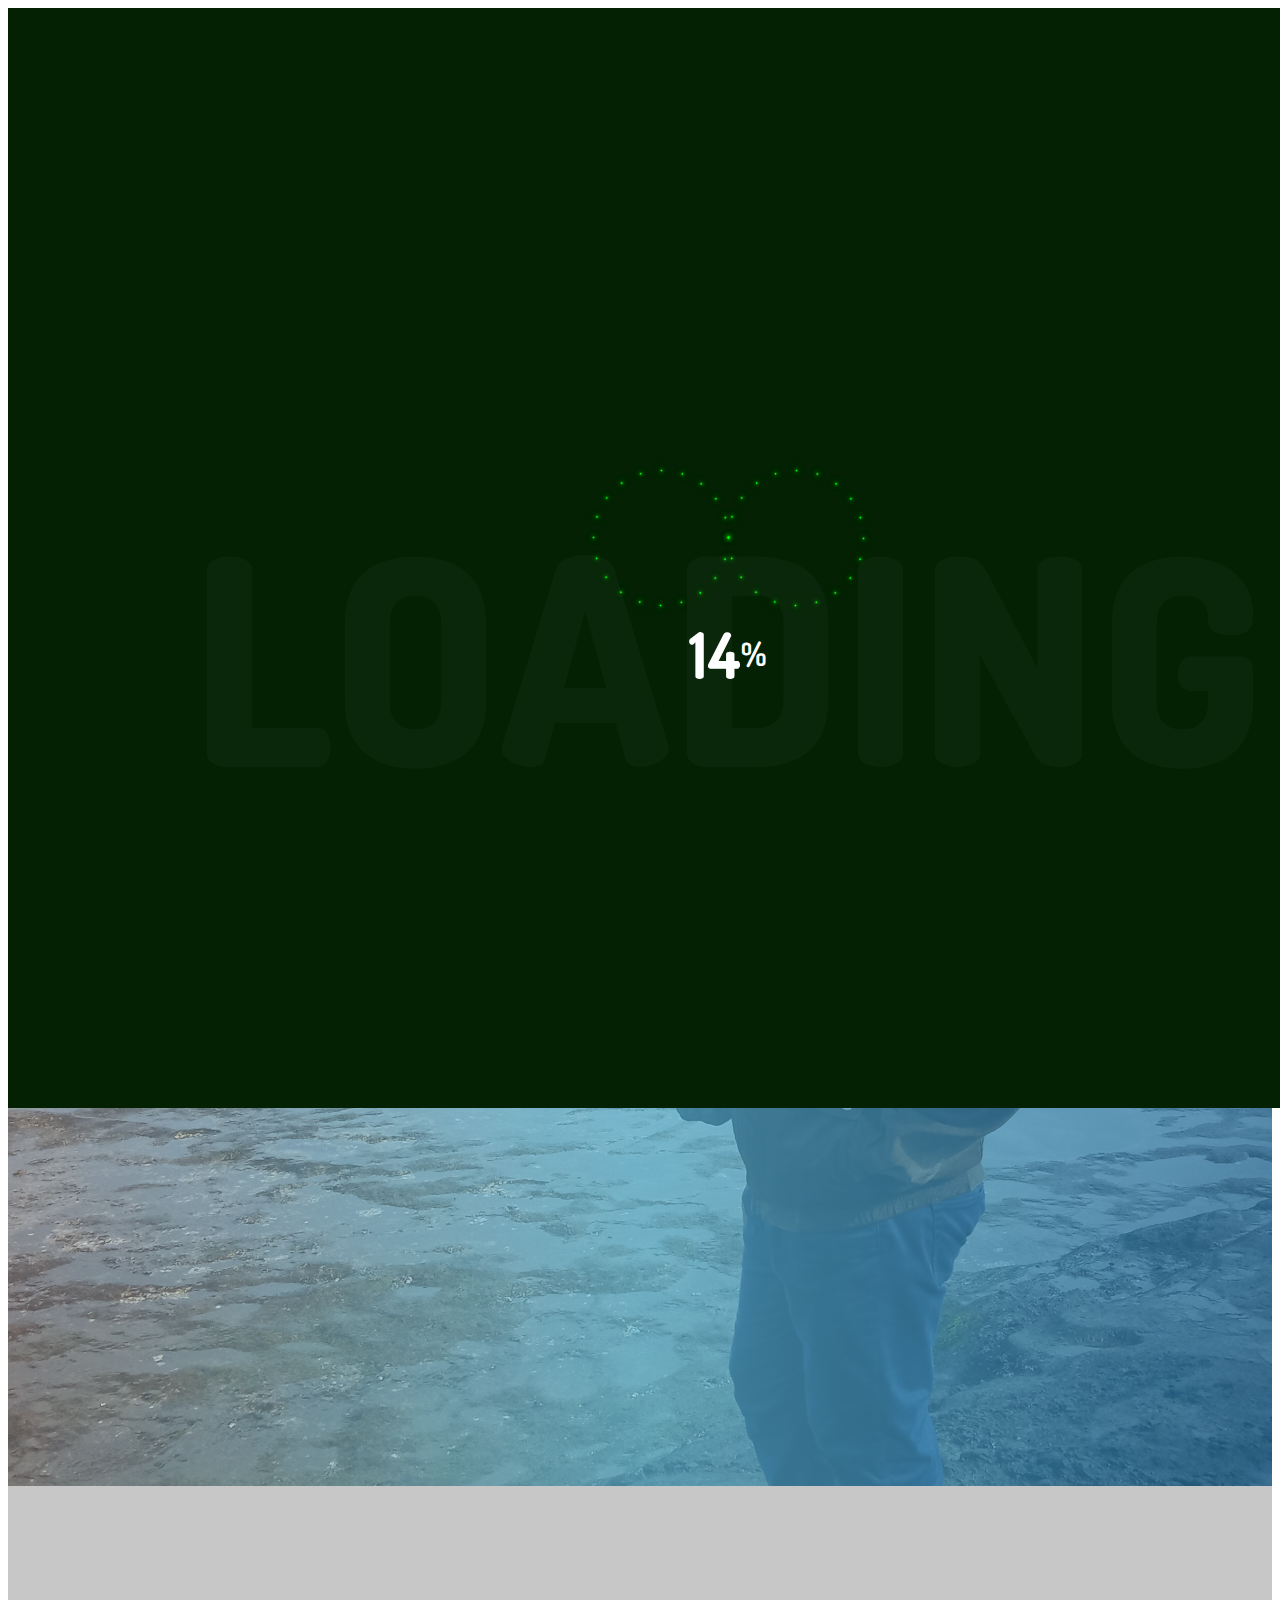
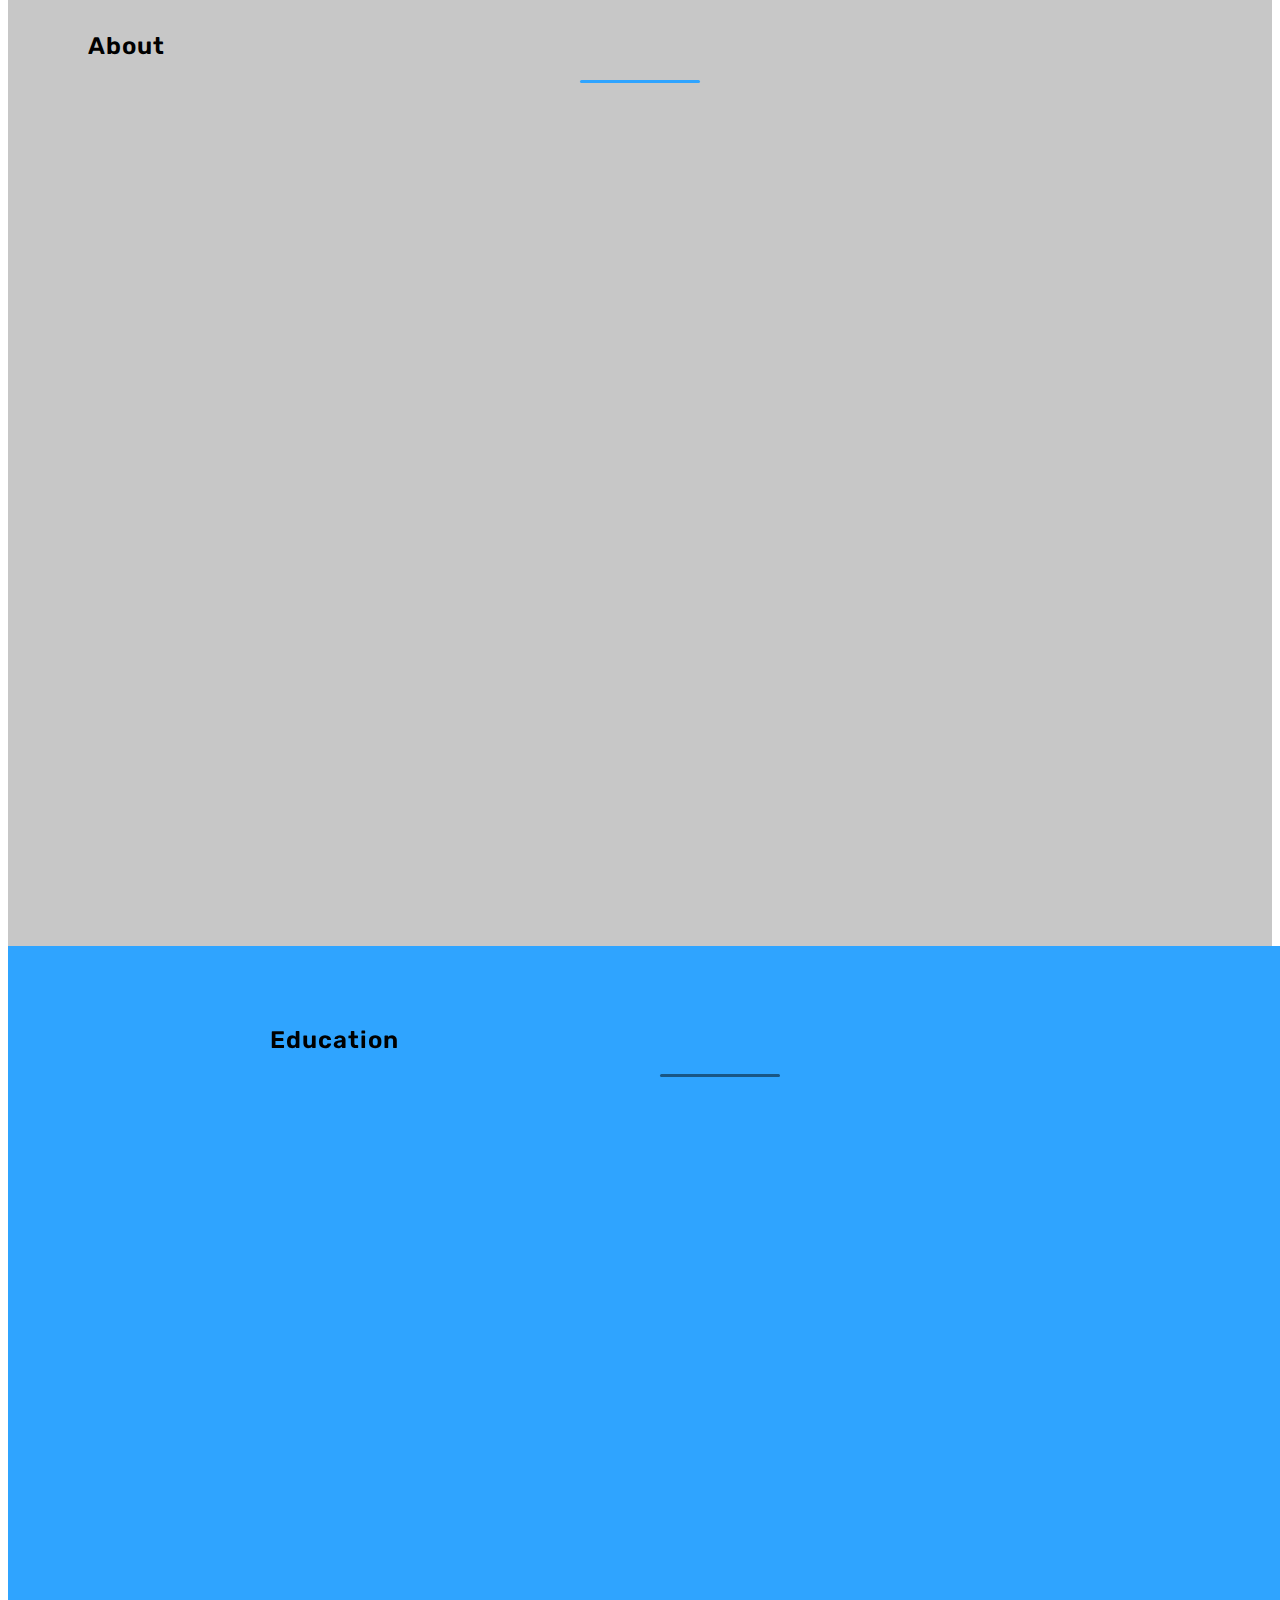
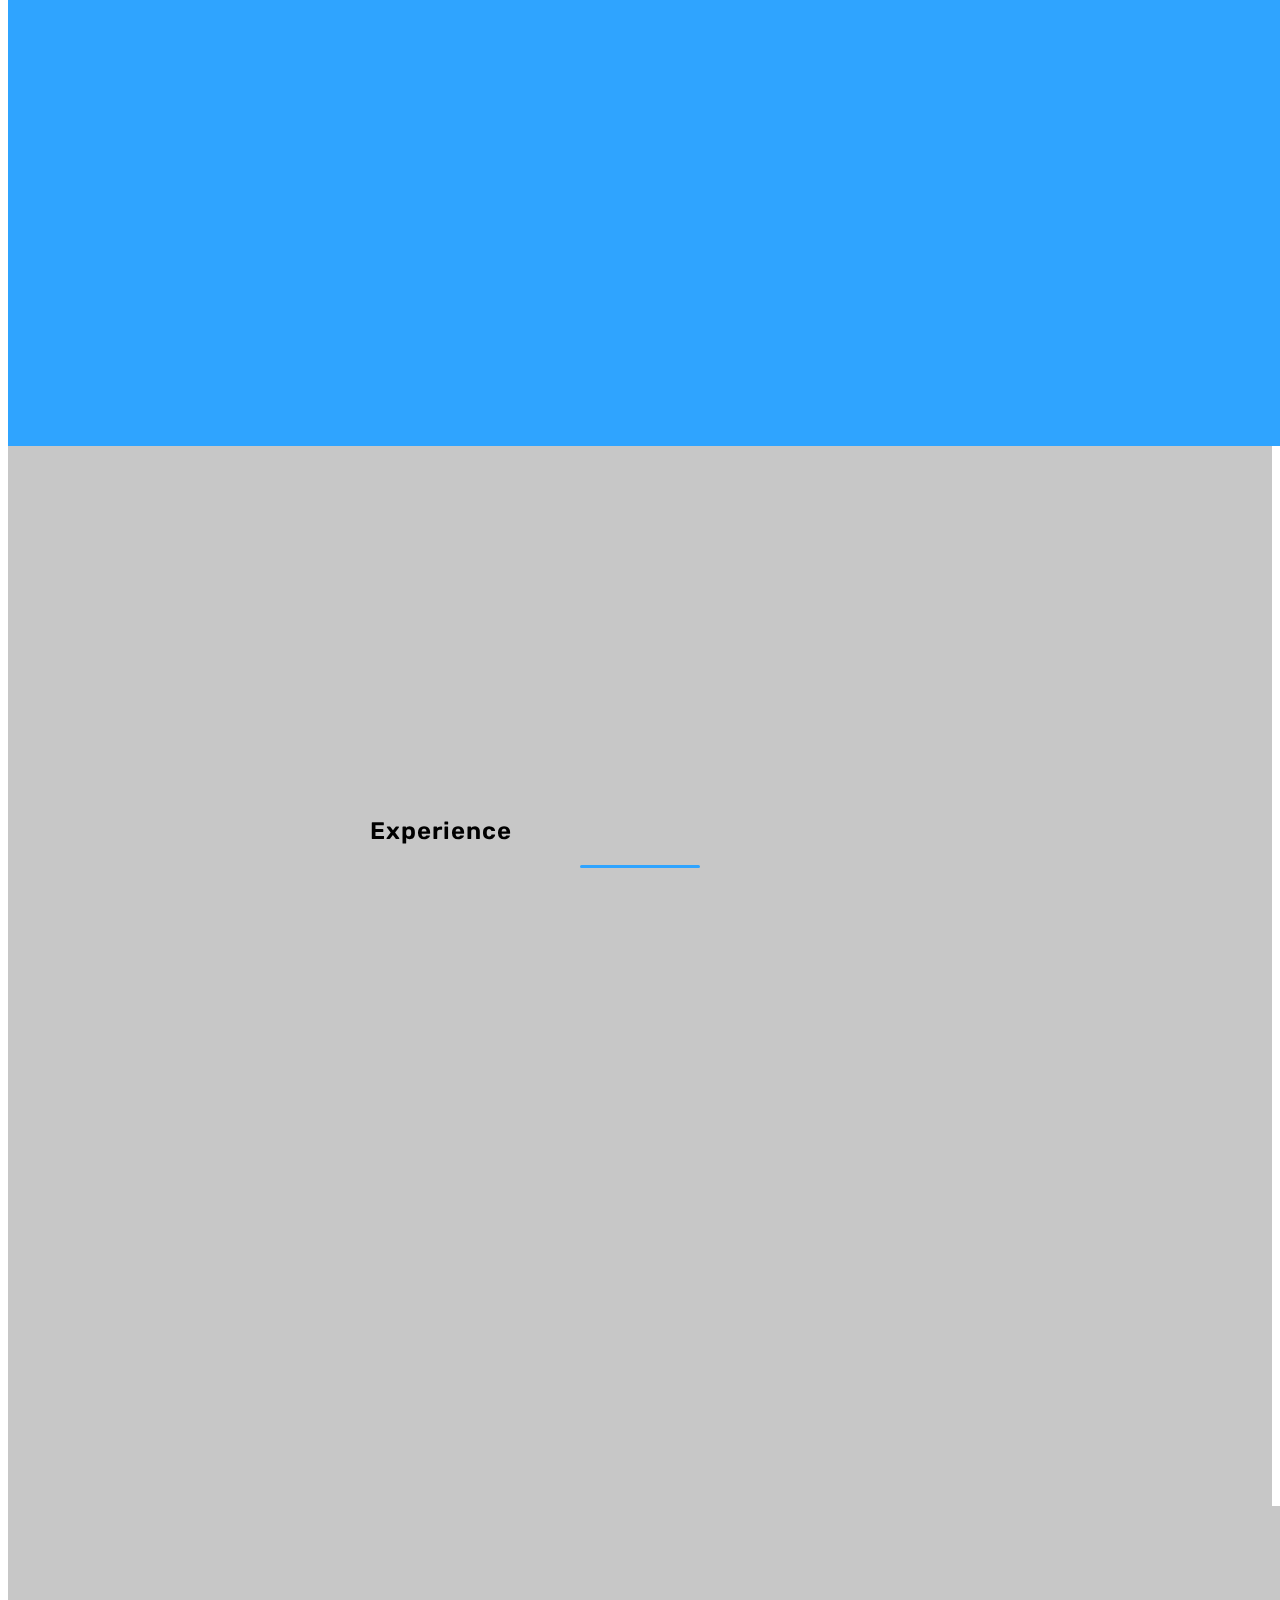
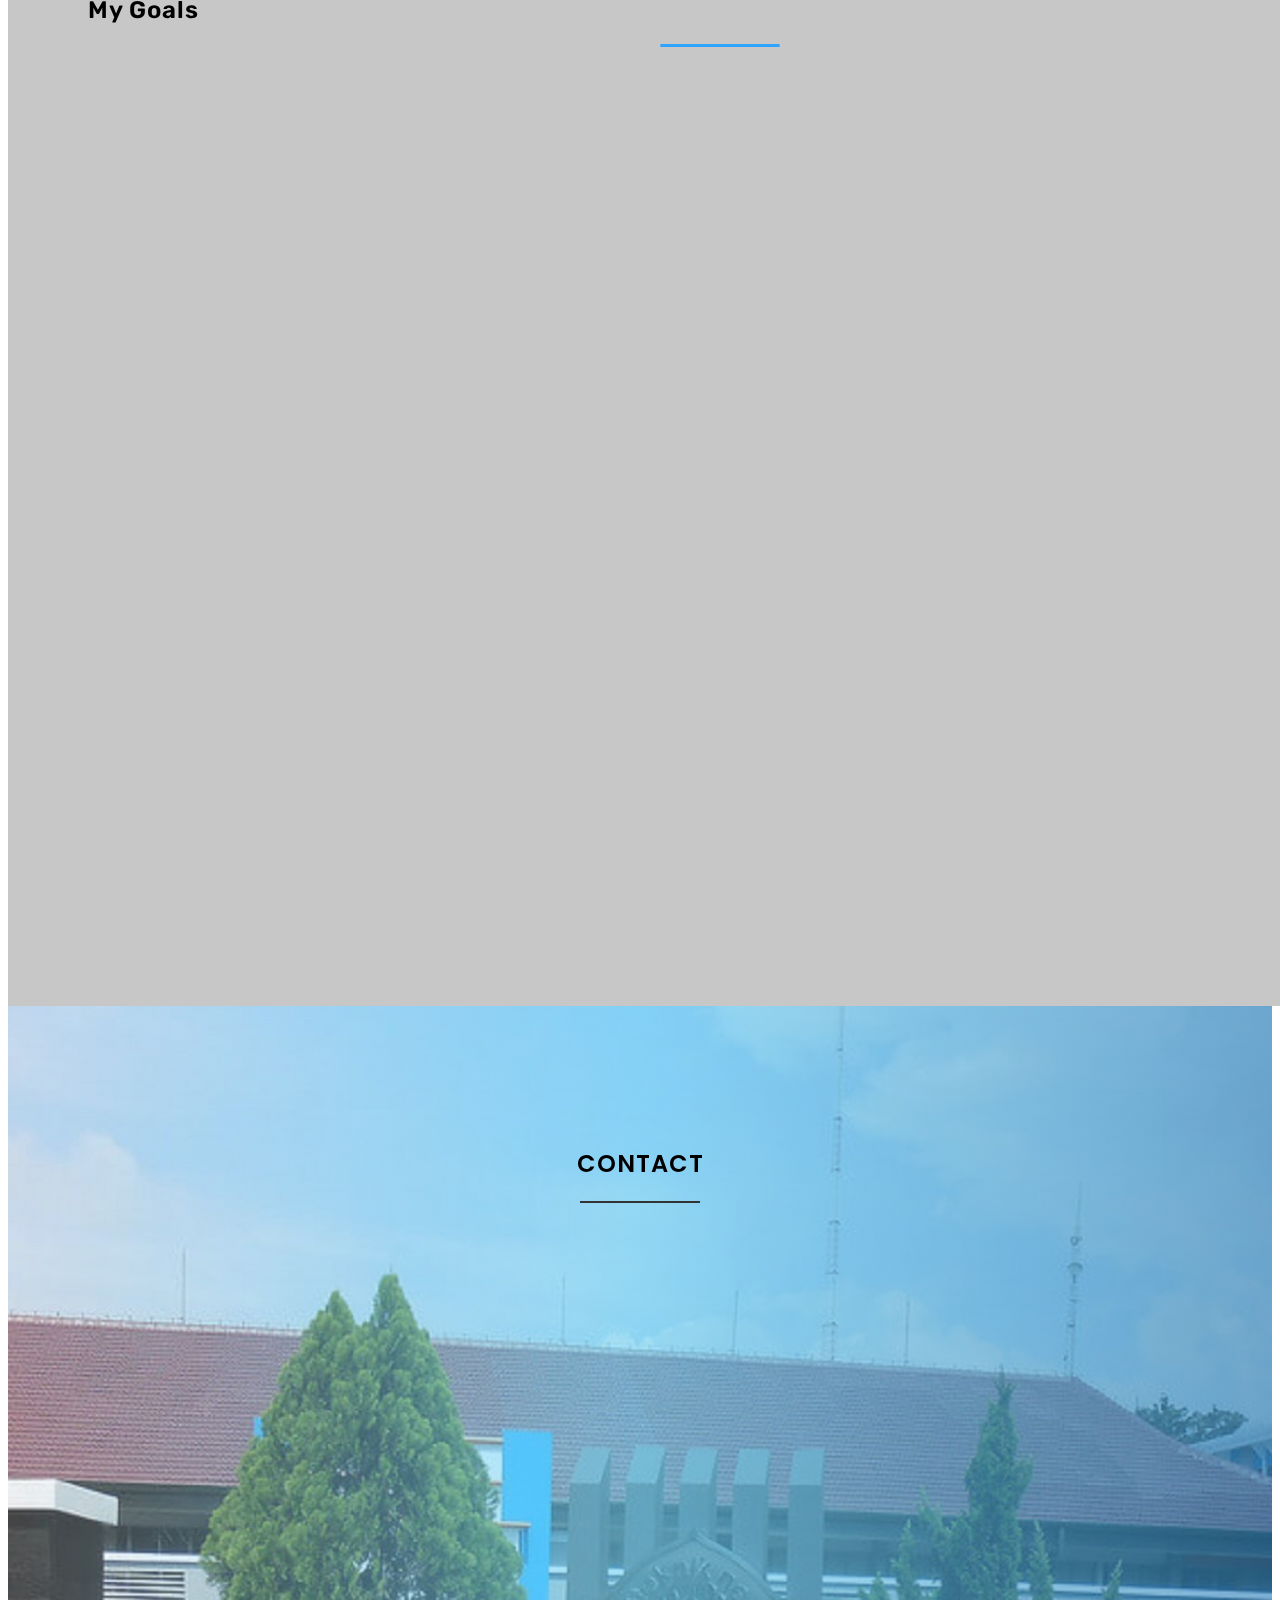
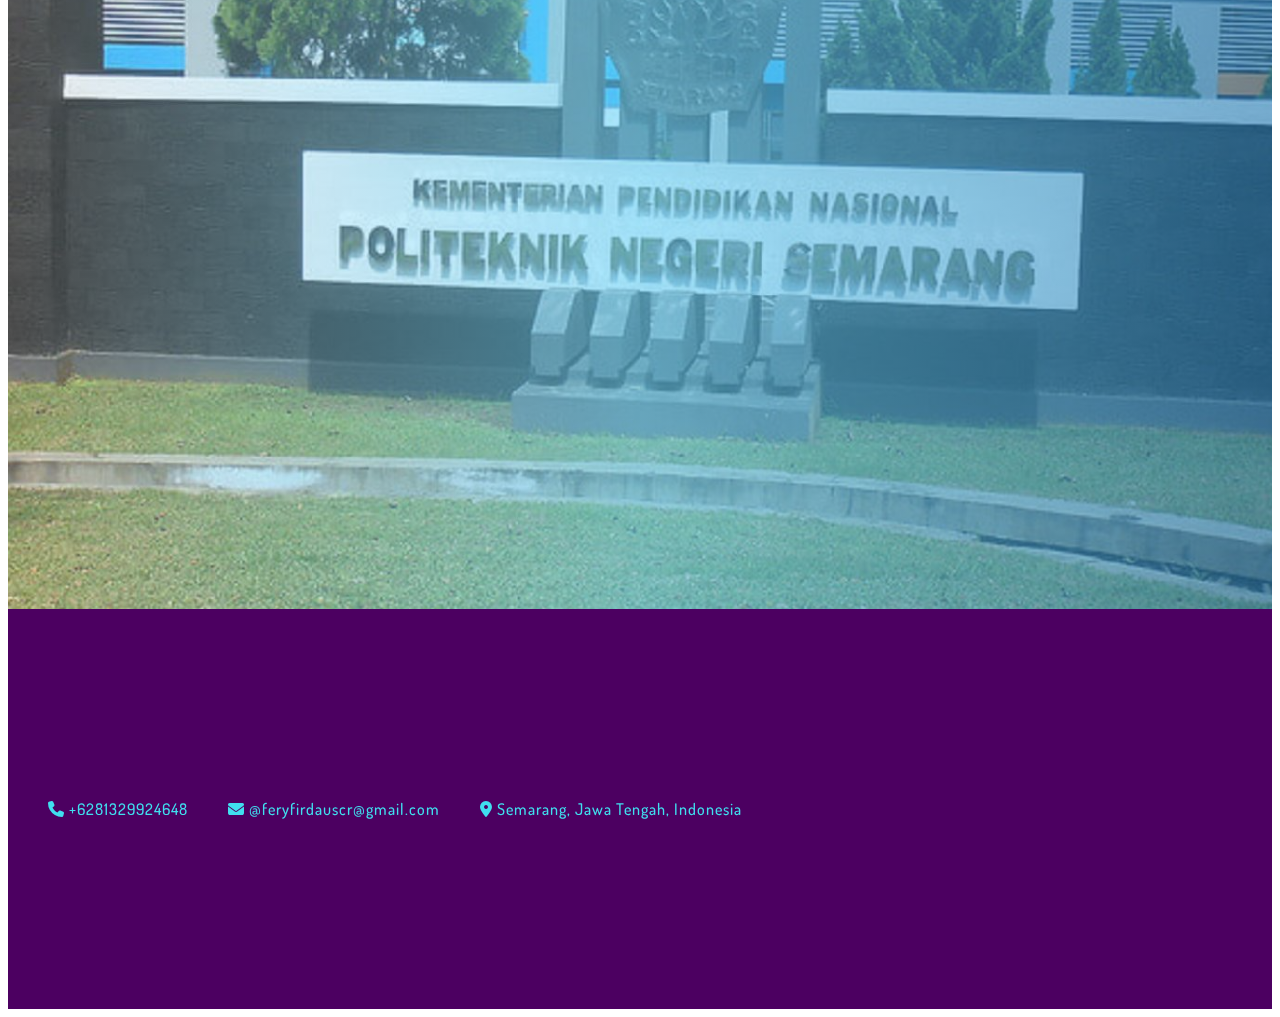
<file: index.html>
<!doctype html>
<html lang="en">

<head>
  <!-- Required meta tags -->
  <meta charset="utf-8">
  <meta name="viewport" content="width=device-width, initial-scale=1">

  <!-- Bootstrap CSS -->
  <link href="https://cdn.jsdelivr.net/npm/bootstrap@5.1.3/dist/css/bootstrap.min.css" rel="stylesheet"
    integrity="sha384-1BmE4kWBq78iYhFldvKuhfTAU6auU8tT94WrHftjDbrCEXSU1oBoqyl2QvZ6jIW3" crossorigin="anonymous">

  <link rel="stylesheet" href="style.css">
  <!-- Icons -->
  <link rel="stylesheet" href="https://cdnjs.cloudflare.com/ajax/libs/font-awesome/6.1.1/css/all.min.css">


  <link rel="icon" type="image/x-icon" href="img/favicon_fix.ico">
  <title>Fery Firdaus</title>
</head>

<body id="utama">
  <!-- Preloader -->
  <!-- <div class="preloader">
    <div class="counter">0</div>
  </div> -->
  <section id="preload">
    <div class="container">
      <div class="box-circle">
        <div class="circle">
          <span style="--i:0;"></span>
          <span style="--i:1;"></span>
          <span style="--i:2;"></span>
          <span style="--i:3;"></span>
          <span style="--i:4;"></span>
          <span style="--i:5;"></span>
          <span style="--i:6;"></span>
          <span style="--i:7;"></span>
          <span style="--i:8;"></span>
          <span style="--i:9;"></span>
          <span style="--i:10;"></span>
          <span style="--i:11;"></span>
          <span style="--i:12;"></span>
          <span style="--i:13;"></span>
          <span style="--i:14;"></span>
          <span style="--i:15;"></span>
          <span style="--i:16;"></span>
          <span style="--i:17;"></span>
          <span style="--i:18;"></span>
          <span style="--i:19;"></span>
          <span style="--i:20;"></span>
        </div>
        <div class="circle">
          <span style="--i:0;"></span>
          <span style="--i:1;"></span>
          <span style="--i:2;"></span>
          <span style="--i:3;"></span>
          <span style="--i:4;"></span>
          <span style="--i:5;"></span>
          <span style="--i:6;"></span>
          <span style="--i:7;"></span>
          <span style="--i:8;"></span>
          <span style="--i:9;"></span>
          <span style="--i:10;"></span>
          <span style="--i:11;"></span>
          <span style="--i:12;"></span>
          <span style="--i:13;"></span>
          <span style="--i:14;"></span>
          <span style="--i:15;"></span>
          <span style="--i:16;"></span>
          <span style="--i:17;"></span>
          <span style="--i:18;"></span>
          <span style="--i:19;"></span>
          <span style="--i:20;"></span>
        </div>
      </div>
      <div class="counter">0</div>
    </div>
  </section>
  <!-- Preloader End -->


  <!-- Mouse Trail -->
  <canvas id="canva"></canvas>
  <!-- End Mouse Trail -->


  <!-- Navbar -->
  <nav class="navbar navbar-light fixed-top" style="background: #0E185F;">
    <div class="container">
      <a class="navbar-brand" href="#">Fery Firdaus</a>
      <button class="navbar-toggler" type="button" data-bs-toggle="offcanvas" data-bs-target="#offcanvasNavbar"
        aria-controls="offcanvasNavbar">
        <span class="navbar-toggler-icon"></span>
      </button>
      <div class="offcanvas offcanvas-end" tabindex="-1" id="offcanvasNavbar" aria-labelledby="offcanvasNavbarLabel">
        <div class="offcanvas-header">
          <h5 class="offcanvas-title" id="offcanvasNavbarLabel">Fery Firdaus</h5>
          <button type="button" class="btn-close text-reset" data-bs-dismiss="offcanvas" aria-label="Close"></button>
        </div>
        <div class="offcanvas-body">
          <ul class="navbar-nav justify-content-end flex-grow-1 pe-3">
            <li class="nav-item">
              <a class="nav-link active" aria-current="page" href="#home">Home</a>
            </li>
            <li class="nav-item">
              <a class="nav-link" href="#about">About</a>
            </li>
            <li class="nav-item">
              <a class="nav-link" href="#education">Education</a>
            </li>
            <li class="nav-item">
              <a class="nav-link" href="#experience">Experience</a>
            </li>
            <li class="nav-item">
              <a class="nav-link" href="#mygoals">My Goals</a>
            </li>
            <li class="nav-item">
              <a class="nav-link" href="#contact">Contact</a>
            </li>
          </ul>
        </div>
      </div>
    </div>
  </nav>
  <!-- End Navbar -->



  <!-- Hero Section -->
  <section id="home" class="overlay">
    <div class="container">
      <div class="row" id="row1">
        <div class="col-12 ket-hero" id="ket-hero" data-aos="fade-up" data-aos-duration="1100" data-aos-offset="75">
          <h1>Hi,<span class="typed-text"></span><span class="cursor">&nbsp;</span></h1>
          <!-- <span>Fery</span> Firdaus -->
          <!-- <h4>I'm student from State Polythecnic of Semarang</h4> -->
          <a href="#about" class="btn btn-primary">Get Started</a>
        </div>
      </div>
    </div>
  </section>
  <!-- End Hero Section -->



  <!-- About Section -->
  <section id="about" class="about text-center">
    <div class="container2">
      <div class="row" id="row-about-1">
        <div class="col-md-8 mb-5 mx-auto ket-about">
          <h2>About</h2>
          <div class="divider"></div>
        </div>
      </div>
      <div class="row" id="row-about-2">
        <div class="col-lg-5 col-md-12" id="luarbox-img-about">
          <div class="imgBx-about">
            <img src="img/satu.jpg" alt="profilabout" class="img-fluid">
          </div>
        </div>
        <div class="col-lg-7 col-md-12" id="luarbox-ket-about">
          <div class="ketBx-about">
            <h3>Fery Firdaus</h3>
            <p>My name is Fery Firdaus. I am a student from Semarang State Polytechnic, 3-years Diploma in
              Electro Tech, Majoring Telecommunication Tech. I have specialized my skills at networking
              and data telecommunication. I have a lot of basic knowledge about networks and
              telecommunication.</p>
          </div>
          <div class="skills" id="skills">
            <div class="bot" id="bot1">
              <h4>Networking</h4>
              <div class="percent">
                <div style="width: 95%;" class="networking"><span></span></div>
              </div>
            </div>
            <div class="bot" id="bot2">
              <h4>IoT</h4>
              <div class="percent">
                <div style="width: 70%;" class="IoT"><span></span></div>
              </div>
            </div>
            <div class="bot" id="bot3">
              <h4>Programming</h4>
              <div class="percent">
                <div style="width: 80%;" class="programming"><span></span></div>
              </div>
            </div>
          </div>
        </div>
      </div>
      <div class="row" id="row-about-3">
        <div class="col-lg-2 col-md-6 col-sm-6 luarbox-ikon-about1" id="luarbox-ikon-about">
          <div class="boxikon-about">
            <span></span>
            <span></span>
            <span></span>
            <span></span>
            <a href="https://web.facebook.com/ZuiCrimson" class="ikon-about"><i class="fa-brands fa-facebook-f"></i></a>
          </div>
        </div>
        <div class="col-lg-2 col-md-6 col-sm-6 luarbox-ikon-about2" id="luarbox-ikon-about">
          <div class="boxikon-about">
            <span></span>
            <span></span>
            <span></span>
            <span></span>
            <a href="https://www.instagram.com/feryfirdaus_zr/" class="ikon-about"><i
                class="fa-brands fa-instagram"></i></a>
          </div>
        </div>
        <div class="col-lg-2 col-md-6 col-sm-6 luarbox-ikon-about3" id="luarbox-ikon-about">
          <div class="boxikon-about">
            <span></span>
            <span></span>
            <span></span>
            <span></span>
            <a href="https://www.youtube.com/channel/UCHftatTPjsM22SL9Ily_80w" class="ikon-about"><i
                class="fa-brands fa-youtube"></i></a>
          </div>
        </div>
        <div class="col-lg-2 col-md-6 col-sm-6 luarbox-ikon-about4" id="luarbox-ikon-about">
          <div class="boxikon-about">
            <span></span>
            <span></span>
            <span></span>
            <span></span>
            <a href="https://twitter.com/feryfirdaus1811" class="ikon-about"><i class="fa-brands fa-twitter"></i></a>
          </div>
        </div>
        <div class="col-lg-2 col-md-6 col-sm-6 luarbox-ikon-about5" id="luarbox-ikon-about">
          <div class="boxikon-about">
            <span></span>
            <span></span>
            <span></span>
            <span></span>
            <a href="https://github.com/ZuiCrimson/" class="ikon-about"><i class="fa-brands fa-github"></i></a>
          </div>
        </div>
        <div class="col-lg-2 col-md-6 col-sm-6 luarbox-ikon-about6" id="luarbox-ikon-about">
          <div class="boxikon-about">
            <span></span>
            <span></span>
            <span></span>
            <span></span>
            <a href="http://fery.tk-2b.com/job2/" class="ikon-about"><i class="fa-solid fa-angles-right"></i></a>
          </div>
        </div>
      </div>
    </div>
  </section>

  <!-- End About Section -->



  <!-- Education Section -->
  <section id="education" class="education">
    <div class="container">
      <div class="row text-center">
        <div class="col-md-8  mx-auto ket-edu">
          <h2>Education</h2>
          <div class="divider"></div>
        </div>
      </div>
      <div class="row" id="row-edu-2">
        <div class="col-lg-4 col-md-6 col-sm-12 cardBx" id="cardBx1">
          <div class="face face1">
            <div class="content">
              <i class="fa-solid fa-user-graduate"></i>
              <h3>SMP Eka Sakti</h3>
            </div>
          </div>
          <div class="face face2">
            <div class="content">
              <p>I started attending Junior High School in 2013 and graduated in 2017</p>
            </div>
          </div>
        </div>
        <div class="col-lg-4 col-md-6 col-sm-12 cardBx" id="cardBx2">
          <div class="face face1">
            <div class="content">
              <i class="fa-solid fa-user-graduate"></i>
              <h3>SMK Hidayah</h3>
            </div>
          </div>
          <div class="face face2">
            <div class="content">
              <p>I started attending Vocation High School in 2017 and graduated in 2020</p>
            </div>
          </div>
        </div>
        <div class="col-lg-4 col-md-6 col-sm-12 cardBx" id="cardBx3">
          <div class="face face1">
            <div class="content">
              <i class="fa-solid fa-school"></i>
              <h3>Politeknik Negeri Semarang</h3>
            </div>
          </div>
          <div class="face face2">
            <div class="content">
              <p>I started college in 2020 until now </p>
            </div>
          </div>
        </div>
      </div>
    </div>
    </div>
  </section>
  <!-- End Education Section -->



  <!-- Experience Section Start -->
  <section id="experience" class="experience">
    <div class="container">
      <div class="row text-center mb-3">
        <div class="col-md-8  mx-auto ket-exp">
          <h2>Experience</h2>
          <div class="divider"></div>
        </div>
      </div>
      <div class="row d-flex justify-content-evenly" id="row-exp-2">
        <div class="col-lg-4 col-sm-12 mb-5 luar-box-exp1" id="luar-box-exp">
          <div class="gmb-exp">
            <img src="img/bpsdmd.jpg" alt="">
          </div>
          <div class="info-exp">
            <div>
              <h4>BPSDMD PROV JATENG</h4>
              <h5>JUL - NOV 2018</h5>
              <p>Maintenance of Computers and Internet Computer Laboratories</p>
            </div>
          </div>
        </div>
        <div class="col-lg-4 col-sm-12 luar-box-exp2" id="luar-box-exp">
          <div class="gmb-exp">
            <img src="img/bpsdmd.jpg" alt="">
          </div>
          <div class="info-exp">
            <div>
              <h4>BPSDMD PROV JATENG</h4>
              <h5>JUN - AUG 2019</h5>
              <p>Hardware, Software and Network Trouble Computer Laboratories</p>
            </div>
          </div>
        </div>
      </div>
    </div>
  </section>
  <!-- Experience Section End -->




  <!-- My Goals Start -->
  <section id="mygoals" class="mygoals">
    <div class="container">
      <div class="row text-center mb-3">
        <div class="col-md-8  mx-auto ket-goals">
          <h2>My Goals</h2>
          <div class="divider"></div>
        </div>
      </div>
      <div class="row goals">
        <div class="col-md-lg-4 goals-2" id="goals-2">
          <div class="front">
            <img src="img/tujuh.jpg" alt="goals1">
          </div>
          <div class="back">
            <div class="back-content">
              <div class="pname">
                First Goal
              </div>
              <div class="desc">
                My first goal is to become a programmer who can create innovative products for everyone
              </div>
            </div>
          </div>
        </div>
        <div class="col-md-lg-4 goals-3" id="goals-3">
          <div class="front">
            <img src="img/delapan.jpg" alt="goals1">
          </div>
          <div class="back">
            <div class="back-content">
              <div class="pname">
                Second Goal
              </div>
              <div class="desc">
                My second goal is to become a network engineer who can help everyone to communicate
              </div>
            </div>
          </div>
        </div>
        <div class="col-md-lg-4 goals-4" id="goals-4">
          <div class="front">
            <img src="img/sembilan.jpg" alt="goals1">
          </div>
          <div class="back">
            <div class="back-content">
              <div class="pname">
                Third Goal
              </div>
              <div class="desc">
                My third goal is an IoT Maker that can benefit everyone
              </div>
            </div>
          </div>
        </div>
      </div>
    </div>
  </section>
  <!-- My Goals End -->




  <!-- Contact Section Start -->
  <section id="contact" class="container-fluid contact">
    <div class="row text-center mb-3">
      <div class="col-md-lg-6  mx-auto ket-contact">
        <h2>Contact</h2>
        <div class="divider"></div>
      </div>
    </div>
    <div class="row align-items-center" id="kontak">
      <div class="col-lg-md-6 mx-auto">
        <form action="">
          <div class="inputBox">
            <input type="text" required>
            <h2>Full Name</h2>
          </div>
          <div class="inputBox">
            <input type="email" required>
            <h2>Email</h2>
          </div>
          <div class="inputBox">
            <input type="Number" required>
            <h2>Phone</h2>
          </div>
          <div class="inputBox">
            <textarea name="" id="" cols="30" rows="10" required></textarea>
            <h2>Message</h2>
          </div>
          <div class="inputBox">
            <input type="submit">
          </div>
        </form>
      </div>
    </div>
  </section>
  <!-- Contact Section End -->



  <!-- Footer Section Start -->
  <section id="footer" class=" footer">
    <div class="container">
      <div class="row col-lg-4 text-center ket-footer">
        <li>
          <i class="fa-solid fa-phone"></i>
          <span>+6281329924648</span>
        </li>
        <li>
          <i class="fa-solid fa-envelope"></i>
          <span>@feryfirdauscr@gmail.com</span>
        </li>
        <li>
          <i class="fa-solid fa-location-dot"></i>
          <span>Semarang, Jawa Tengah, Indonesia</span>
        </li>
      </div>
    </div>
  </section>
  <!-- Footer Section End -->

  <a href="#utama" class="bg-primary rounded-circle" id="backtop">
    <i class="fa-solid fa-arrow-up"></i>
  </a>



  <!-- Script Start -->
  <script src="js/jquery-3.6.0.min.js"></script>
  <script src="js/utama.js">
  </script>
  <script src="https://cdn.jsdelivr.net/npm/bootstrap@5.1.3/dist/js/bootstrap.bundle.min.js"
    integrity="sha384-ka7Sk0Gln4gmtz2MlQnikT1wXgYsOg+OMhuP+IlRH9sENBO0LRn5q+8nbTov4+1p" crossorigin="anonymous">
  </script>
</body>

</html>
</file>
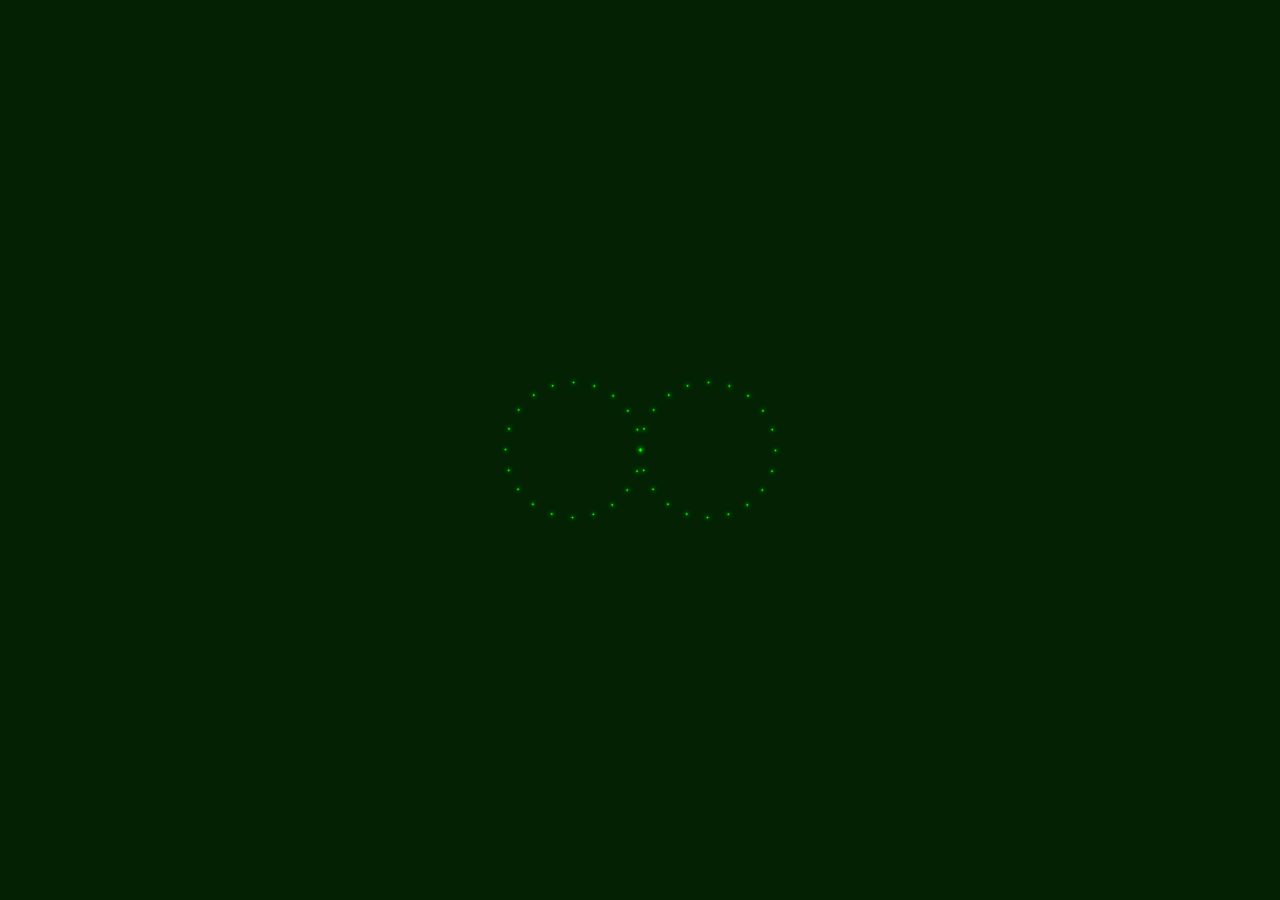
<file: infinity.html>
<!DOCTYPE html>
<html lang="en">

<head>
    <meta charset="UTF-8">
    <meta http-equiv="X-UA-Compatible" content="IE=edge">
    <meta name="viewport" content="width=device-width, initial-scale=1.0">
    <title>Infinity | CSS</title>
    <link rel="stylesheet" href="infinity.css">
</head>

<body>
    <section id="preload">
        <div class="container">
            <div class="circle">
                <span style="--i:0;"></span>
                <span style="--i:1;"></span>
                <span style="--i:2;"></span>
                <span style="--i:3;"></span>
                <span style="--i:4;"></span>
                <span style="--i:5;"></span>
                <span style="--i:6;"></span>
                <span style="--i:7;"></span>
                <span style="--i:8;"></span>
                <span style="--i:9;"></span>
                <span style="--i:10;"></span>
                <span style="--i:11;"></span>
                <span style="--i:12;"></span>
                <span style="--i:13;"></span>
                <span style="--i:14;"></span>
                <span style="--i:15;"></span>
                <span style="--i:16;"></span>
                <span style="--i:17;"></span>
                <span style="--i:18;"></span>
                <span style="--i:19;"></span>
                <span style="--i:20;"></span>
            </div>
            <div class="circle">
                <span style="--i:0;"></span>
                <span style="--i:1;"></span>
                <span style="--i:2;"></span>
                <span style="--i:3;"></span>
                <span style="--i:4;"></span>
                <span style="--i:5;"></span>
                <span style="--i:6;"></span>
                <span style="--i:7;"></span>
                <span style="--i:8;"></span>
                <span style="--i:9;"></span>
                <span style="--i:10;"></span>
                <span style="--i:11;"></span>
                <span style="--i:12;"></span>
                <span style="--i:13;"></span>
                <span style="--i:14;"></span>
                <span style="--i:15;"></span>
                <span style="--i:16;"></span>
                <span style="--i:17;"></span>
                <span style="--i:18;"></span>
                <span style="--i:19;"></span>
                <span style="--i:20;"></span>
            </div>
        </div>
    </section>
</body>

</html>
</file>
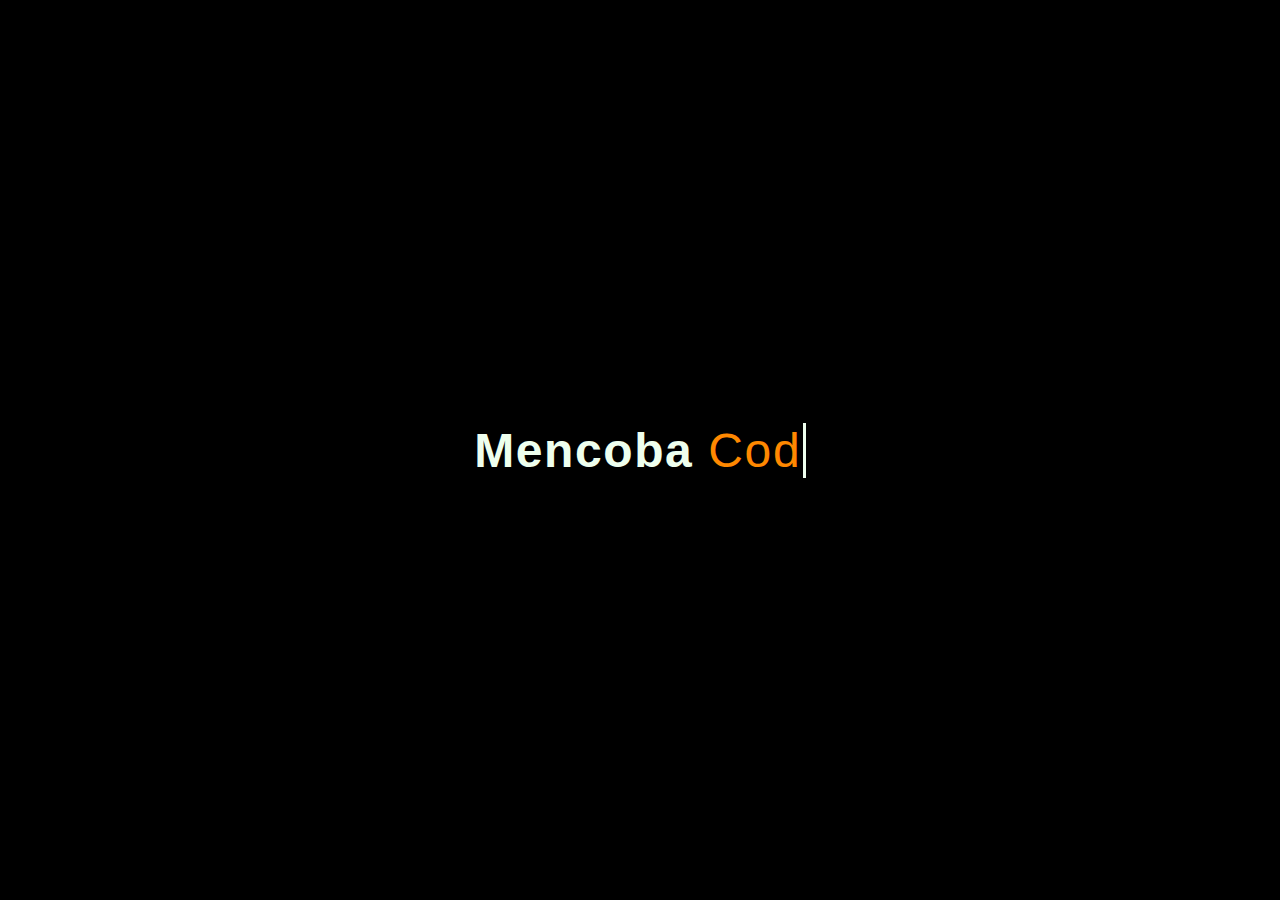
<file: typingtext.html>
<!DOCTYPE html>
<html lang="en">

<head>
    <meta charset="UTF-8">
    <meta http-equiv="X-UA-Compatible" content="IE=edge">
    <meta name="viewport" content="width=device-width, initial-scale=1.0">
    <title>Try Typing Text</title>
    <link rel="stylesheet" href="typingtext.css">
</head>

<body>
    <div class="container">
        <p>Mencoba <span class="typed-text"></span><span class="cursor">&nbsp;</span></p>
    </div>
    <script src="js/typing.js">

    </script>
</body>


</html>
</file>
<file: style.css>
@import url('https://fonts.googleapis.com/css2?family=Dosis:wght@200;300;400;500;600;700;800&family=Poppins:wght@100;200;300;400;500;600;700;800;900&family=Quicksand:wght@300;400;500;600;700&family=Roboto:wght@100;300;400;500;700&display=swap');
@import url('https://fonts.googleapis.com/css2?family=Ms+Madi&display=swap');
@import url('https://fonts.googleapis.com/css2?family=Rubik:wght@400;500;600;700;800&display=swap');
@import url('https://fonts.googleapis.com/css2?family=Inconsolata:wght@300;400;500;600;700;800&display=swap');

:root {
    --font-utama: 'Dosis', sans-serif;
    --font-h: 'Poppins', sans-serif;
    --font-h2: 'Rubik', sans-serif;
    --font-p: 'Quicksand', sans-serif;
    --font-keempat: 'Roboto', sans-serif;
    --font-nama: 'Ms Madi', cursive;
    --font-preload: 'Inconsolata', monospace;
    --primer-color: #40DFEF;
    --secondary-color: #B9F8D3;
    --warna-gradien1: hsl(204, 64%, 44%, 0.6);
    --warna-gradien2: hsl(196, 93%, 70%, 0.6);
    --warna-gradien3: hsl(0, 0%, 100%, 0.2);
    --ukuran-p: 14px;
    --btn-color: #2a92e2;
    --border-color: #2787d1;
    --color-bg: #1f1f38;
    --color-bg-variant: #2c2c6c;
    --color-primary: #4db5ff;
    --color-priamry-variant: rgba(77, 181, 255, 0.4);
    --color-priamry-variant2: rgba(56, 52, 255, 0.4);
    --color-priamry-variant3: rgba(23, 21, 153, 0.4);
}

body {
    font-family: var(--font-utama);
    font-weight: 500;
    letter-spacing: 1px;
    scroll-behavior: smooth;
}



/* Preloader */
#preload {
    display: flex;
    justify-content: center;
    align-items: center;
    min-height: 100vh;
    background: #042104;
    width: 100%;
    animation: animateColor 8s linear infinite;
    z-index: 99999;
    position: fixed;
}

@keyframes animateColor {
    0% {
        filter: hue-rotate(0deg);
    }

    100% {
        filter: hue-rotate(360deg);
    }
}

#preload .container {
    display: grid;
    position: relative;
    justify-content: center;
    align-items: center;
}

#preload .container .box-circle {
    display: flex;
    position: relative;
    justify-content: center;
    align-items: center;
}

#preload .container .circle {
    position: relative;
    width: 150px;
    height: 150px;
    margin: 0 -7.5px;
}

#preload .container .circle span {
    position: absolute;
    top: 0;
    left: 0;
    width: 100%;
    height: 100%;
    transform: rotate(calc(18deg * var(--i)));
}

#preload .container .circle span::before {
    content: '';
    position: absolute;
    right: 0;
    top: calc(50% - 7.5px);
    width: 15px;
    height: 15px;
    background: #00ff0a;
    border-radius: 50%;
    transform: scale(0.1);
    box-shadow: 0 0 10px #00ff0a, 0 0 20px #00ff0a, 0 0 40px #00ff0a, 0 0 60px #00ff0a, 0 0 80px #00ff0a, 0 0 100px #00ff0a;
    animation: animate 4s linear infinite;
    animation-delay: calc(0.1s * var(--i));
}

@keyframes animate {
    0% {
        transform: scale(1);
    }

    50%,
    100% {
        transform: scale(0.1);
    }
}

#preload .container .circle:nth-child(2) {
    transform: rotate(-180deg);
}

#preload .container .circle:nth-child(2) span::before {
    animation-delay: calc(-0.1s * var(--i));
}



.preloader {
    position: fixed;
    top: 0;
    display: flex;
    justify-content: center;
    align-items: center;
    width: 100%;
    height: 100vh;
    background: #070707;
    z-index: 999999;
}



#preload.active {
    transform: translateY(-100vh);
    transition: ease-in-out 2s;
    transition-delay: 1s;
}

.counter {
    position: relative;
    color: #fff;
    font-size: 5em;
    font-weight: 700;
    z-index: 20;
    display: flex;
    align-items: center;
    justify-content: center;
}

.counter::before {
    content: 'Loading';
    position: absolute;
    font-size: 130px;
    text-transform: uppercase;
    color: rgba(255, 255, 255, .03);
    font-weight: 900;

}

.counter::after {
    content: '%';
    font-size: 0.5em;
}



.hide {
    opacity: 0;
    transition: 1s;
    pointer-events: none;
}


/* End Preloader */

/* Mouse Trail */
#canva {
    z-index: 2;
    position: fixed;
    left: 0;
    top: 0;
    width: 100%;
    height: 100%;
}

/* End Mouse trail */






h1,
h2,
h3,
h4,
h5,
h6 {
    font-weight: 600;
    text-transform: uppercase;
    font-family: var(--font-h);
}

a {
    font-weight: 600;
    text-transform: uppercase;
    font-size: var(--ukuran-p);
}

section {
    padding: 120px 80px 80px 80px;
}


/* Navbar Section */
.navbar-brand {
    font-family: var(--font-preload);
    text-transform: uppercase;
    font-weight: bold;
    letter-spacing: 1px;
    color: #eee !important;
}

.navbar-light .navbar-toggler {
    color: #eee !important;
    background-color: #eee !important;
    border-color: #eee !important;
}

.offcanvas {
    background-color: rgba(145, 190, 216, 0.8) !important;
}

.offcanvas-title {
    color: #eee !important;
}

.offcanvas-body {
    display: grid;
    justify-content: center;
    justify-items: center;
    align-items: center;
    align-content: center;
}

.offcanvas-body .nav-item {
    margin: 8px;
    background: #F6F54D;
    display: flex;
    justify-content: center;
    align-items: center;
    border-radius: 10px;
    padding: 5px;
    transition: 0.7s ease-in-out;
}

.offcanvas-body .nav-item:hover {
    background: #a7a735;
}

.navbar-light .navbar-nav .nav-link.active,
.navbar-light .navbar-nav .show>.nav-link {
    color: #000 !important;
}

.navbar-light .navbar-nav .nav-link {
    color: #000 !important;
    font-weight: 500;
    font-family: var(--font-h);
    font-size: 14px;
    transition: all 0.7s ease-in-out;
    text-transform: capitalize;
}

.offcanvas-body .nav-item:hover .nav-link {
    color: #eee !important;
}



/* navbar Section End */


/* Hero Section */
#home {
    background: linear-gradient(to left, var(--warna-gradien1), var(--warna-gradien2), var(--warna-gradien3)), url(FRY/IMG20190304085100.jpg) no-repeat center center / cover;
    height: 100vh;
    display: flex;
}

#home .ket-hero h1 span {
    color: #ffffff;
}

#row1 {
    z-index: 3 !important;
    position: relative !important;
}

#home .ket-hero h1 .typed-text {
    font-weight: bold;
    color: #fff;
    font-family: var(--font-h);
}

#home .cursor {
    display: inline-block;
    width: 3px;
    background-color: #000;
    margin-left: 0.1rem;
    animation: blink 1s infinite;
}

#home .cursor.typing {
    animation: none;
}

@keyframes blink {
    0% {
        background-color: #000;
    }

    49% {
        background-color: #000;
    }

    50% {
        background-color: transparent;
    }

    99% {
        background-color: transparent;
    }

    100% {
        background-color: #000;
    }
}


#home .ket-hero h4 {
    font-size: var(--ukuran-p);
    margin-bottom: 15px;
    text-transform: none;
}

#home .ket-hero {
    font-family: var(--font-h);
    transition: all 0.8s;
    opacity: 0;
    transform: translateY(40px);
    position: relative;
    padding-top: 80px;
}

#home .ket-hero.inview {
    opacity: 1;
    transform: none;
    transition-delay: 8.17s;
}

#home .btn {
    padding: 14px 32px;
    font-size: var(--ukuran-p);
    border-radius: 30px;
    text-transform: uppercase;
    letter-spacing: 1px;
    font-weight: 700;
    animation: buttonscale1 1.5s linear infinite;
}

@keyframes buttonscale1 {
    0% {
        transform: scale(1);
    }

    50% {
        transform: scale(1.1);
    }

    100% {
        transform: scale(1);
    }
}

.btn-primary {
    background-color: var(--btn-color);
    border-color: var(--border-color);
}

.btn-primary:hover {
    background-color: transparent;
    border-color: var(--border-color);
    color: #000;
}

/* END Hero Section */









/* About Section */
.about {
    position: relative;
    justify-content: center;
    justify-items: center;
    align-content: center;
    align-items: center;
    min-height: 100vh;
    padding: 80px;
    display: grid;
    background: #c7c7c7;
}

#about #container2 {
    position: relative;
    display: grid;
    justify-content: center;
    align-items: center;
}

.ket-about {
    z-index: 3 !important;
}

.ket-about h2 {
    font-family: var(--font-h2);
    text-transform: capitalize;
}


.ket-about .divider {
    background-color: #2FA4FF;
    border-radius: 10px;
    height: 3px;
    width: 120px;
    margin: 18px auto;
    z-index: 3 !important;
}

#about #row-about-2 {
    position: relative;
    display: flex;
    justify-items: center;
    justify-content: center;
    align-items: center;
    align-content: center;
}

#about #row-about-2 #luarbox-img-about {
    position: relative;
    display: flex;
    justify-items: center;
    justify-content: center;
    align-items: center;
    align-content: center;
    width: 250px;
    height: 250px;
    margin: 30px;
    z-index: 3 !important;
    opacity: 0;
    transition: all 1.3s;
    transform: scale(0);
}

#about #row-about-2 #luarbox-img-about.inview2 {
    opacity: 1;
    transform: scale(1);
}

#about #row-about-2 #luarbox-img-about .imgBx-about {
    position: absolute !important;
    width: 100%;
    height: 100%;
    border-radius: 10px;
    background: var(--color-priamry-variant3);
    box-shadow: 0 20px 50px rgba(0, 0, 0, 0.6);
}

#about #row-about-2 #luarbox-img-about .imgBx-about img {
    width: 100% !important;
    height: 100% !important;
    border-radius: 10px;
    object-fit: cover !important;
    transform: rotate(10deg);
    transition: all 0.5s ease-in-out;
}

#about #row-about-2 #luarbox-img-about .imgBx-about img:hover {
    transform: rotate(0deg);
}

#about #row-about-2 #luarbox-ket-about {
    display: grid;
    position: relative;
    padding: 30px 30px;
    background: var(--color-bg);
    border-radius: 10px;
    margin: 30px;
    transition: all 0.7s ease-in-out;
    transform: translateY(40px);
    opacity: 0;
    z-index: 3 !important;
}

#about #row-about-2 #luarbox-ket-about.inview3 {
    opacity: 1;
    transform: none;
    transition-delay: 0.5s;
}

#about #row-about-2 #luarbox-ket-about:hover {
    background: transparent;
    border: solid 3px var(--color-bg-variant);
    transition-delay: 0.1s;
}

#about #row-about-2 #luarbox-ket-about:hover .ketBx-about h3 {
    color: var(--color-bg);
}

#about #row-about-2 #luarbox-ket-about:hover .ketBx-about p {
    color: var(--color-bg);
}

#about #row-about-2 #luarbox-ket-about .ketBx-about {
    position: relative;
    display: grid;
    justify-content: center;
    align-items: center;
}

#about #row-about-2 #luarbox-ket-about .ketBx-about h3 {
    font-family: var(--font-nama);
    color: #cccccc;
    font-size: 40px;
    text-align: center;
    font-weight: 500;
    text-transform: capitalize;
}

#about #row-about-2 #luarbox-ket-about .ketBx-about p {
    font-family: var(--font-p-st);
    font-size: 14px;
    text-align: center;
    color: #cccccc;
}


.skills .bot {
    position: relative;
    width: 100%;
    display: grid;
    grid-template-columns: 150px 1fr;
    justify-content: center;
    align-items: center;
    margin: 24px 24px 0 0px;
    padding: 0;
    z-index: 3 !important;
}

.skills .bot h4 {
    text-transform: uppercase;
    color: #2787d1;
    font-weight: 500;
    font-size: 14px;
    padding-bottom: 0;
    margin-bottom: 4px !important;
}

.skills .bot .percent {
    position: relative;
    width: 100%;
    height: 10px;
    background: #c7c7c7;
    border-radius: 10px;
}

.skills .bot .percent div {
    position: absolute;
    top: 0;
    left: 0;
    height: 100%;
    background: #ffa600;
    border-radius: 10px;
}

.skills #bot2 .percent div {
    background: #ff0057;
}

.skills #bot3 .percent div {
    background: #6665ee;
}

.skills .bot .percent span::before {
    position: absolute;
    content: "";
    top: -10px;
    right: 0;
    height: 0;
    width: 0;
    border: 7px solid transparent;
    border-bottom-width: 0;
    border-right-width: 0;
    border-top-color: #000;
}

.skills .bot .percent span::after {
    position: absolute;
    right: 0;
    top: -32px;
    color: #fff;
    font-size: 12px;
    font-weight: 500;
    background: #000;
    padding: 3px 8px;
    border-radius: 3px;
}

.skills .bot .percent .networking span::after {
    content: "95%";
}

.skills .bot .percent .IoT span::after {
    content: "70%";
}

.skills .bot .percent .programming span::after {
    content: "80%";
}

#about #row-about-3 {
    position: relative;
    display: flex;
    justify-items: center;
    justify-content: center;
    align-items: center;
    align-content: center;
    margin: 50px 30px;
}

#about #row-about-3 #luarbox-ikon-about {
    position: relative;
    display: flex;
    justify-content: center;
    align-items: center;
    margin-bottom: 15px;
    z-index: 3 !important;
}

#about #row-about-3 .luarbox-ikon-about1 {
    opacity: 0;
    transition: all 1s;
    transform: translateY(40px);
}

#about #row-about-3 .luarbox-ikon-about1.ripiew {
    opacity: 1;
    transition-delay: 0.5s;
    transform: none;
}

#about #row-about-3 .luarbox-ikon-about2 {
    opacity: 0;
    transition: all 1s;
    transform: translateY(40px);
}

#about #row-about-3 .luarbox-ikon-about2.ripiew2 {
    opacity: 1;
    transition-delay: 0.7s;
    transform: none;
}

#about #row-about-3 .luarbox-ikon-about3 {
    opacity: 0;
    transition: all 1s;
    transform: translateY(40px);
}

#about #row-about-3 .luarbox-ikon-about3.ripiew3 {
    opacity: 1;
    transition-delay: 0.9s;
    transform: none;
}

#about #row-about-3 .luarbox-ikon-about4 {
    opacity: 0;
    transition: all 1s;
    transform: translateY(40px);
}

#about #row-about-3 .luarbox-ikon-about4.ripiew4 {
    opacity: 1;
    transition-delay: 1.1s;
    transform: none;
}

#about #row-about-3 .luarbox-ikon-about5 {
    opacity: 0;
    transition: all 1s;
    transform: translateY(40px);
}

#about #row-about-3 .luarbox-ikon-about5.ripiew5 {
    opacity: 1;
    transition-delay: 1.3s;
    transform: none;
}

#about #row-about-3 .luarbox-ikon-about6 {
    opacity: 0;
    transition: all 1s;
    transform: translateY(40px);
}

#about #row-about-3 .luarbox-ikon-about6.ripiew6 {
    opacity: 1;
    transition-delay: 1.5s;
    transform: none;
}

#about #row-about-3 #luarbox-ikon-about .boxikon-about {
    position: relative;
    display: flex;
    justify-items: center;
    justify-content: center;
    align-items: center;
    align-content: center;
    width: 100%;
    height: 70px;
    background: var(--color-priamry-variant3);
    transition: all 0.5s ease-in-out;
}

#about #row-about-3 #luarbox-ikon-about .boxikon-about span {
    display: block;
    position: absolute;
    background: #ffa217;
    animation: colorbtn 1s linear infinite;
}

@keyframes colorbtn {
    0% {
        filter: hue-rotate(0deg);
    }

    100% {
        filter: hue-rotate(360deg);
    }
}

#about #row-about-3 #luarbox-ikon-about .boxikon-about span:nth-child(1) {
    left: 0;
    bottom: 0;
    width: 4px;
    height: 100%;
    transform: scaleY(0);
    transform-origin: top;
    transition: transform 0.5s;
}

#about #row-about-3 #luarbox-ikon-about .boxikon-about:hover span:nth-child(1) {
    transform: scaleY(1);
    transform-origin: bottom;
    transition: transform 0.5s;
}

#about #row-about-3 #luarbox-ikon-about .boxikon-about span:nth-child(2) {
    left: 0;
    bottom: 0;
    width: 100%;
    height: 4px;
    transform: scaleX(0);
    transform-origin: right;
    transition: transform 0.5s;
}

#about #row-about-3 #luarbox-ikon-about .boxikon-about:hover span:nth-child(2) {
    transform: scalex(1);
    transform-origin: left;
    transition: transform 0.5s;
}

#about #row-about-3 #luarbox-ikon-about .boxikon-about span:nth-child(3) {
    right: 0;
    bottom: 0;
    width: 4px;
    height: 100%;
    transform: scaleY(0);
    transform-origin: top;
    transition: transform 0.5s;
    transition-delay: 0.5s;
}

#about #row-about-3 #luarbox-ikon-about .boxikon-about:hover span:nth-child(3) {
    transform: scaleY(1);
    transform-origin: bottom;
    transition: transform 0.5s;
    transition-delay: 0.5s;
}

#about #row-about-3 #luarbox-ikon-about .boxikon-about span:nth-child(4) {
    left: 0;
    top: 0;
    width: 100%;
    height: 4px;
    transform: scaleX(0);
    transform-origin: right;
    transition: transform 0.5s;
    transition-delay: 0.5s;
}

#about #row-about-3 #luarbox-ikon-about .boxikon-about:hover span:nth-child(4) {
    transform: scalex(1);
    transform-origin: left;
    transition: transform 0.5s;
    transition-delay: 0.5s;
}

#about #row-about-3 #luarbox-ikon-about .boxikon-about .ikon-about {
    text-decoration: none;
}

#about #row-about-3 #luarbox-ikon-about .boxikon-about .ikon-about i {
    font-size: 30px;
    color: var(--color-bg);
    transition: all 0.5s;
}

#about #row-about-3 #luarbox-ikon-about .boxikon-about:hover .ikon-about i {
    color: #eee;
}


/* END About Section */






/* Education Section */
.education {
    place-items: center !important;
    min-height: 100vh;
    width: 100%;
    background: #2FA4FF;
}

.ket-edu {
    position: relative;
    z-index: 3 !important;
}

.ket-edu h2 {
    margin-top: -40px;
    font-family: var(--font-h2);
    text-transform: capitalize;
}

.ket-edu .divider {
    background-color: #195685;
    border-radius: 10px;
    height: 3px;
    width: 120px;
    margin: 18px auto;
}

#education #row-edu-2 {
    position: relative;
    display: flex;
    justify-content: center;
    align-items: center;
}

#education #row-edu-2 .cardBx {
    position: relative;
    z-index: 3 !important;
    display: grid;
    justify-content: center;
    justify-items: center;
}

#education #row-edu-2 .cardBx .face {
    width: 300px;
    height: 200px;
    transition: 0.5s;
}

#education #row-edu-2 .cardBx .face.face1 {
    position: relative;
    display: flex;
    justify-content: center;
    align-items: center;
    z-index: 2;
    transform: translateY(100px);
    background: var(--color-bg);
}

#education #row-edu-2 .cardBx:hover .face.face1 {
    transform: translateY(0);
    background: #ff0057;
}

#education #row-edu-2 .cardBx .face.face1 .content {
    opacity: 0.4;
    transition: 0.5s;
    color: #eee;
    position: relative;
    display: grid;
    justify-content: center;
    justify-items: center;
    align-items: center;
}

#education #row-edu-2 .cardBx:hover .face.face1 .content {
    opacity: 1;
}

#education #row-edu-2 .cardBx .face.face1 .content i {
    font-size: 70px;
}

#education #row-edu-2 .cardBx .face.face1 .content h3 {
    margin: 10px 0 0;
    padding: 0;
    text-align: center;
    font-size: 1.5em;
}

#education #row-edu-2 .cardBx .face.face2 {
    position: relative;
    background: #eee;
    display: flex;
    justify-content: center;
    align-items: center;
    padding: 20px;
    box-sizing: border-box;
    box-shadow: 0 20px 50px rgba(0, 0, 0, 0.6);
    transform: translateY(-100px);
}

#education #row-edu-2 .cardBx:hover .face.face2 {
    transform: translateY(0px);
}

#education #row-edu-2 .cardBx .face.face2 .content p {
    margin: 0;
    padding: 0;
    font-family: var(--font-p-st);
}

#education #row-edu-2 #cardBx1 {
    opacity: 0;
    transition: all 1s;
    transform: translateY(40px);
}

#education #row-edu-2 #cardBx1.inview4 {
    opacity: 1;
    transform: none;
    transition-delay: 0.5s;
}

#education #row-edu-2 #cardBx2 {
    opacity: 0;
    transition: all 1s;
    transform: translateY(40px);
}

#education #row-edu-2 #cardBx2.inview5 {
    opacity: 1;
    transform: none;
    transition-delay: 0.7s;
}

#education #row-edu-2 #cardBx3 {
    opacity: 0;
    transition: all 1s;
    transform: translateY(40px);
}

#education #row-edu-2 #cardBx3.inview6 {
    opacity: 1;
    transform: none;
    transition-delay: 0.9s;
}

/* End Education Section */






/* Experience Section Start */
#experience {
    position: relative;
    justify-content: center;
    justify-items: center;
    align-content: center;
    align-items: center;
    min-height: 100vh;
    padding: 80px;
    background: #c7c7c7;
}

.ket-exp h2 {
    z-index: 3 !important;
    position: relative;
    font-family: var(--font-h2);
    text-transform: capitalize;
}

.ket-exp .divider {
    background-color: #2FA4FF;
    border-radius: 10px;
    height: 3px;
    width: 120px;
    margin: 18px auto;
    z-index: 3 !important;
    position: relative;
}

#experience #row-exp-2 {
    position: relative;
    display: flex;
}

#experience #row-exp-2 #luar-box-exp {
    position: relative;
    width: 270px;
    height: 270px;
    overflow: hidden;
    transition: all 0.3s ease-in-out;
    border-radius: 10px;
    z-index: 3 !important;
}

#experience #row-exp-2 #luar-box-exp:hover {
    z-index: 1;
    box-shadow: 0 20px 50px rgba(0, 0, 0, 0.6);
    transition-delay: 0.1s;
}

#experience #row-exp-2 #luar-box-exp .gmb-exp {
    position: absolute;
    width: 100%;
    height: 100%;
    top: 0;
    left: 0;
    transition: all 0.3s ease-in-out;
}

#experience #row-exp-2 #luar-box-exp .gmb-exp::before {
    content: '';
    position: absolute;
    width: 100%;
    height: 100%;
    top: 0;
    left: 0;
    z-index: 1;
    background: hsl(340, 100%, 50%, 0.5);
    border-radius: 10px;
    mix-blend-mode: multiply;
    transform: translateY(-300px);
    transition: 0.5s;
}

#experience #row-exp-2 #luar-box-exp:hover .gmb-exp::before {
    transform: translateY(0);
}



#experience #row-exp-2 #luar-box-exp .gmb-exp img {
    position: absolute;
    width: 100% !important;
    height: 100% !important;
    object-fit: cover;
}

#experience #row-exp-2 #luar-box-exp .info-exp {
    position: absolute;
    top: 0;
    left: 0;
    width: 100%;
    height: 100%;
    z-index: 1;
    display: flex;
    padding: 15px;
    align-items: flex-end;
}

#experience #row-exp-2 #luar-box-exp .info-exp h4 {
    color: #eeeeee;
    transition: 0.5s;
    text-transform: uppercase;
    margin-bottom: 5px;
    font-family: var(--font-h);
    font-size: 20px;
    transform: translateY(-300px) !important;
}

#experience #row-exp-2 #luar-box-exp:hover .info-exp h4 {
    transform: translateY(0) !important;
}

#experience #row-exp-2 #luar-box-exp .info-exp h5 {
    color: #F6F54D;
    transition: 0.5s;
    text-transform: uppercase;
    font-family: var(--font-preload);
    letter-spacing: 1px;
    transform: translateY(-300px) !important;
}

#experience #row-exp-2 #luar-box-exp:hover .info-exp h5 {
    transform: translateY(0) !important;
}

#experience #row-exp-2 #luar-box-exp .info-exp p {
    color: #eeeeee;
    transition: 0.5s;
    font-family: var(--font-p-st);
    transform: translateY(-300px) !important;
}

#experience #row-exp-2 #luar-box-exp:hover .info-exp p {
    transform: translateY(0) !important;
}

#experience #row-exp-2 .luar-box-exp1 {
    opacity: 0;
    transform: translateY(40px);
    transition: all 1s !important;
}

#experience #row-exp-2 .luar-box-exp1.inview7 {
    opacity: 1;
    transform: none;
    transition-delay: 0.5s !important;
}

#experience #row-exp-2 .luar-box-exp2 {
    opacity: 0;
    transform: translateY(40px);
    transition: all 1s !important;
}

#experience #row-exp-2 .luar-box-exp2.inview8 {
    opacity: 1;
    transform: none;
    transition-delay: 0.7s !important;
}



/* Experience Section End */



/* MY GOALS Start */
.mygoals {
    min-height: 100vh;
    width: 100%;
    background: #c7c7c7;
}

.ket-goals h2 {
    margin-top: -30px;
    position: relative;
    z-index: 3 !important;
    font-family: var(--font-h2);
    text-transform: capitalize;
}

.ket-goals .divider {
    background-color: #2FA4FF;
    height: 3px;
    border-radius: 10px;
    width: 120px;
    margin: 18px auto;
    position: relative;
    z-index: 3 !important;
}

.goals {
    position: absolute;
    margin: 2rem;
}

.goals #goals-2 {
    opacity: 0;
    transition: all 0.8s;
    transform: translate(40px);
    z-index: 3 !important;
}

.goals #goals-2.inview9 {
    opacity: 1;
    transform: none;
    transition-delay: 0.5s;
}

.goals #goals-3 {
    opacity: 0;
    transition: all 0.8s;
    transform: translateY(40px);
    z-index: 3 !important;
}

.goals #goals-3.inview10 {
    opacity: 1;
    transform: none;
    transition-delay: 0.5s;
}

.goals #goals-4 {
    opacity: 0;
    transition: all 0.8s;
    transform: translate(-40px);
    z-index: 3 !important;
}

.goals #goals-4.inview11 {
    opacity: 1;
    transform: none;
    transition-delay: 0.5s;
}




.goals .goals-2,
.goals .goals-3,
.goals .goals-4 {
    float: left;
    width: 300px;
    height: 300px;
    position: relative;
    margin-right: 70px;
    box-shadow: 0 0 .5rem #333;
    border-radius: 10px;
}

.goals .front {
    position: absolute;
    width: 100%;
    height: 100%;
    top: 0;
    left: 0;
    transition: all 0.5 ease-in-out;
}

.goals .front img {
    height: 100%;
    width: 100%;
    border-radius: 10px;
}

.goals .back {
    background: rgba(255, 255, 255, 0.25);
    box-shadow: rgba(0, 0, 0, 0.2);
    backdrop-filter: blur(4px);
    border-radius: 10px;
    border: 1px sold rgba(255, 255, 255, 0.18);
    position: absolute;
    height: 100%;
    top: 0;
    left: 0;
    display: flex;
    align-content: center;
    justify-content: center;
    text-align: center;
    border: 5px solid #222;
    z-index: -2;
    box-sizing: border-box;
}



.goals .back .desc {
    padding: 0 60px;
}

/* Goals 1 */
.goals-2 .back .pname {
    font-weight: bold;
    font-size: 24px;
    margin-top: 60px;
}

.goals-2 .back-content {
    transform: scale(0);
    opacity: 0;
    transition: all 0.6s ease-in-out;
}

.goals-2:hover .front {
    width: 100px;
    height: 100px;
    left: calc(0% - 50px);
    top: calc(50% - 50px);
    transition: all 0.6s ease-in-out;
}

.goals-2:hover .front img {
    border-radius: 50px;
    box-shadow: rgba(0, 0, 0, 0.2) 0 60px 40px -7px;
}

.goals-2:hover .back-content {
    transform: scale(1);
    opacity: 1;
}

/* Goals 2 */
.goals-3 .back .pname {
    font-weight: bold;
    font-size: 24px;
    margin-top: 60px;
}

.goals-3 .back-content {
    transform: scale(0);
    opacity: 0;
    transition: all 0.6s ease-in-out;
}

.goals-3:hover .front {
    width: 100px;
    height: 100px;
    left: calc(50% - 50px);
    top: calc(100% - 50px);
    transition: all 0.6s ease-in-out;
}

.goals-3:hover .front img {
    border-radius: 50px;
    box-shadow: rgba(0, 0, 0, 0.2) 0 60px 40px -7px;
}

.goals-3:hover .back-content {
    transform: scale(1);
    opacity: 1;
}

/* Goals 3 */
.goals-4 .back .pname {
    font-weight: bold;
    font-size: 24px;
    margin-top: 72px;
}

.goals-4 .back-content {
    transform: scale(0);
    opacity: 0;
    transition: all 0.6s ease-in-out;
}

.goals-4:hover .front {
    width: 100px;
    height: 100px;
    left: calc(100% - 50px);
    top: calc(50% - 50px);
    transition: all 0.6s ease-in-out;
}

.goals-4:hover .front img {
    border-radius: 50px;
    box-shadow: rgba(0, 0, 0, 0.2) 0 60px 40px -7px;
}

.goals-4:hover .back-content {
    transform: scale(1);
    opacity: 1;
}

/* MY GOALS End */



/* Contact Section Start */
.ket-contact {
    position: relative;
    z-index: 3 !important;
}

.ket-contact .divider {
    background-color: #333;
    height: 2px;
    width: 120px;
    margin: 18px auto;
    position: relative;
    z-index: 3 !important;
}

#kontak {
    opacity: 0;
    transition: all 0.8s;
    transform: translateY(20px);
    z-index: 3 !important;
}

#kontak.inview12 {
    opacity: 1;
    transform: none;
    transition-delay: 0.5s;
}

.contact {
    display: grid;
    place-items: center;
    background: linear-gradient(to left, var(--warna-gradien1), var(--warna-gradien2), var(--warna-gradien3)), url(img/POLINES.jpg) no-repeat center center / cover;
}

form {
    background: hsl(0, 0%, 100%, 0.3);
    padding-top: 2rem;
    margin-top: 2rem;
    margin-bottom: 2rem;
    padding: 1rem;
    border-radius: .5rem;
    box-shadow: 0 0 1rem #333;
}

form .inputBox {
    text-align: center;
    position: relative;
    margin-top: 1rem;
}

form .inputBox h2 {
    font-size: 16px;
    font-weight: bold;
    position: absolute;
    top: 1.95rem;
    left: 5%;
    transition: all 0.3s ease;
}

input,
textarea {
    outline: none;
    padding: 0 1rem;
    height: 3rem;
    width: 500px;
    margin: 1rem 0;
    border-radius: .5rem;
    border: .2rem solid #333;
    background: hsl(0, 0%, 100%, 0.3);
}

input:focus {
    border-color: #ff4800;
}

input:focus~h2,
input:valid~h2 {
    top: -1rem;
    left: 3%;
    color: #ff4800;
}

input[type="submit"] {
    border: none;
    background: #2a92e2;
    color: #000;
    font-weight: bold;
    text-transform: uppercase;
    letter-spacing: 1.1px;
    font-family: var(--font-keempat);
    transition: 0.3s ease;
}

input[type="submit"]:hover {
    border: none;
    color: #fff;
    background: #195685;
}

textarea:focus~h2,
textarea:valid~h2 {
    top: -1rem;
    left: 3%;
    color: #ff4800;
}

textarea:focus {
    border-color: #ff4800;
}

textarea {
    resize: none;
    padding: 1rem;
    height: 20rem;
}

/* Contact Section End */

/* Back to top */
#backtop {
    height: 56px;
    width: 56px;
    position: fixed;
    z-index: 99;
    bottom: 0 !important;
    right: 0 !important;
    padding: 16px;
    text-decoration: none;
    cursor: pointer;
    transition: 0.3s ease;
    visibility: hidden;
    opacity: 0;
}

#backtop.hidup {
    visibility: visible;
    opacity: 1;
}

#backtop i {
    color: #fff;
    font-size: 18px;
    display: block;
    margin-top: 3px;
    margin-left: 5px;
    cursor: pointer;
    transition: 0.3s ease;
}

#backtop i:hover {
    transform: scale(1.3);
}




/* Footer Section */
#footer {
    background: #4c0061;
    height: 20vh;
    padding: 20px;
    position: relative;
    bottom: 0;
    display: flex;
    align-items: center;
    align-content: center;
}

#footer .ket-footer {
    position: relative;
    display: flex;
    justify-content: flex-start;
    flex-wrap: nowrap;
    align-items: center;
    z-index: 3 !important;
}

#footer li {
    padding: 10px;
    margin: 10px;
    color: #40DFEF;
    list-style: none;
}

/* Footer Section End */





/* Media Queri */
@media screen and (min-width : 280px) and (max-width : 400px) {
    .preloader::before {
        content: 'Loading';
        position: absolute;
        font-size: 1.6em;
        text-transform: uppercase;
        color: rgba(255, 255, 255, .03);
        font-weight: 900;

    }

    .counter {
        position: relative;
        color: #fff;
        font-size: 1.3em;
        font-weight: 700;
        z-index: 20;
    }

    .counter::before {
        font-size: 1.6em;
    }

    #canva {
        display: none !important;
    }

    .about .row .about-img {
        height: 250px !important;
    }

    .about .row .about-img img {
        width: 100%;
        height: 100%;
        transition: 0.4s;
        border-radius: 10px;
    }

    .about .row .ket-propil p {
        text-align: center;
        font-size: 15px;
    }

    .skills .bot {
        position: relative;
        width: 100%;
        display: flex;
        flex-direction: column;
        justify-content: center;
        align-items: center;
        margin: 5px;
        padding: 0;
    }

    .skills .bot h4 {
        padding: 5px !important;
        font-size: 12px;
    }

    .skills .bot:nth-child(1) h4 {
        margin-right: 30px !important;
        margin-left: -52px !important;
    }

    .skills .bot:nth-child(2) h4 {
        margin-right: 30px !important;
        margin-left: -124px !important;
    }

    .skills .bot:nth-child(3) h4 {
        margin-right: 30px !important;
        margin-left: -42px !important;
    }

    .info-goals {
        margin-bottom: 50px !important;
    }

    .goals {
        position: relative;
        margin-top: 10px !important;
        margin-bottom: 10px !important;
        margin-right: -70px !important;
        margin-left: 10px !important;
        padding: 10px !important;
        justify-content: center !important;
    }

    .goals .goals-2,
    .goals .goals-3,
    .goals .goals-4 {

        width: 250px !important;
        height: 250px !important;
        position: relative;
        box-shadow: 0 0 .5rem #333;
        border-radius: 10px;
        margin-bottom: 50px !important;
    }

    .goals .front {
        position: absolute;
        width: 100%;
        height: 100%;
        top: 0;
        left: 0;
        transition: all 0.5 ease-in-out;
    }

    .goals .front img {
        height: 100%;
        width: 100%;
        border-radius: 10px;
    }

    .goals .back {
        background: rgba(255, 255, 255, 0.25);
        box-shadow: rgba(0, 0, 0, 0.2);
        backdrop-filter: blur(4px);
        border-radius: 10px;
        border: 1px sold rgba(255, 255, 255, 0.18);
        position: absolute;
        width: 100%;
        height: 100%;
        top: 0;
        left: 0;
        display: flex;
        align-content: center;
        justify-content: center;
        text-align: center;
        border: 5px solid #222;
        z-index: -2;
        box-sizing: border-box;
    }



    .goals .back .desc {
        padding: 0 30px;
    }

    /* Goals 1 */
    .goals-2 .back .pname {
        font-weight: bold;
        font-size: 16px;
        margin-top: 30px !important;
    }

    .goals-2 .back .desc {
        font-size: 14px;
    }

    .goals-2 .back-content {
        transform: scale(0);
        opacity: 0;
        transition: all 0.6s ease-in-out;
    }

    .goals-2:hover .front {
        width: 80px;
        height: 80px;
        left: calc(55% - 50px);
        top: calc(100% - 50px);
        transition: all 0.6s ease-in-out;
    }

    .goals-2:hover .front img {
        border-radius: 50px;
        box-shadow: rgba(0, 0, 0, 0.2) 0 60px 40px -7px;
    }

    .goals-2:hover .back-content {
        transform: scale(1);
        opacity: 1;
    }

    /* Goals 2 */
    .goals-3 .back .pname {
        font-weight: bold;
        font-size: 16px;
        margin-top: 30px !important;
    }

    .goals-3 .back .desc {
        font-size: 14px;
    }

    .goals-3 .back-content {
        transform: scale(0);
        opacity: 0;
        transition: all 0.6s ease-in-out;
    }

    .goals-3:hover .front {
        width: 80px;
        height: 80px;
        left: calc(55% - 50px);
        top: calc(100% - 50px);
        transition: all 0.6s ease-in-out;
    }

    .goals-3:hover .front img {
        border-radius: 50px;
        box-shadow: rgba(0, 0, 0, 0.2) 0 60px 40px -7px;
    }

    .goals-3:hover .back-content {
        transform: scale(1);
        opacity: 1;
    }

    /* Goals 3 */
    .goals-4 .back .pname {
        font-weight: bold;
        font-size: 16px;
        margin-top: 35px !important;
    }

    .goals-4 .back .desc {
        font-size: 14px;
    }

    .goals-4 .back-content {
        transform: scale(0);
        opacity: 0;
        transition: all 0.6s ease-in-out;
    }

    .goals-4:hover .front {
        width: 80px;
        height: 80px;
        left: calc(55% - 50px);
        top: calc(100% - 50px);
        transition: all 0.6s ease-in-out;
    }

    .goals-4:hover .front img {
        border-radius: 50px;
        box-shadow: rgba(0, 0, 0, 0.2) 0 60px 40px -7px;
    }

    .goals-4:hover .back-content {
        transform: scale(1);
        opacity: 1;
    }

    input,
    textarea {
        outline: none;
        padding: 0 1rem;
        height: 3rem;
        width: 200px !important;
        margin: 1rem 0;
        border-radius: .5rem;
        border: .2rem solid #333;
        background: hsl(0, 0%, 100%, 0.3);
    }

    #footer {
        background: #4c0061;
        height: 40vh;
        padding: 20px;
        position: relative;
        bottom: 0;
    }

    #footer .ket-footer {
        position: relative;
        display: grid;
        align-items: center;
        justify-content: center;
    }

    #footer li {
        padding: 10px;
        margin: 10px;
        color: #40DFEF;
        list-style: none;
        font-size: 14px;
    }
}

@media screen and (min-width : 401px) and (max-width : 576px) {
    .preloader::before {
        content: 'Loading';
        position: absolute;
        font-size: 1.7em;
        text-transform: uppercase;
        color: rgba(255, 255, 255, .03);
        font-weight: 900;

    }

    .counter {
        position: relative;
        color: #fff;
        font-size: 1.4em;
        font-weight: 700;
        z-index: 20;
    }

    .counter::before {
        font-size: 1.7em;
    }

    #canva {
        display: none !important;
    }


    .about .row .about-img {
        height: 280px !important;
    }

    .about .row .about-img img {
        width: 100% !important;
        height: 100% !important;
        transition: 0.4s;
        border-radius: 10px;
    }

    .about .row .ket-propil p {
        font-size: 17px;
        text-align: center;
    }

    .skills .bot {
        position: relative;
        width: 100%;
        display: flex;
        flex-direction: column;
        justify-content: center;
        align-items: center;
        margin: 5px;
        padding: 0;
    }

    .skills .bot h4 {
        padding: 5px !important;
        font-size: 12px;
    }

    .skills .bot:nth-child(1) h4 {
        margin-right: 30px !important;
        margin-left: -52px !important;
    }

    .skills .bot:nth-child(2) h4 {
        margin-right: 30px !important;
        margin-left: -124px !important;
    }

    .skills .bot:nth-child(3) h4 {
        margin-right: 30px !important;
        margin-left: -42px !important;
    }

    .info-goals {
        margin-bottom: 50px !important;
    }

    .goals {
        position: relative;
        margin-top: 10px !important;
        margin-bottom: 10px !important;
        margin-right: -70px !important;
        margin-left: 10px !important;
        padding: 10px !important;
        justify-content: center !important;
    }

    .goals .goals-2,
    .goals .goals-3,
    .goals .goals-4 {

        width: 250px !important;
        height: 250px !important;
        position: relative;
        box-shadow: 0 0 .5rem #333;
        border-radius: 10px;
        margin-bottom: 50px !important;
    }

    .goals .front {
        position: absolute;
        width: 100%;
        height: 100%;
        top: 0;
        left: 0;
        transition: all 0.5 ease-in-out;
    }

    .goals .front img {
        height: 100%;
        width: 100%;
        border-radius: 10px;
    }

    .goals .back {
        background: rgba(255, 255, 255, 0.25);
        box-shadow: rgba(0, 0, 0, 0.2);
        backdrop-filter: blur(4px);
        border-radius: 10px;
        border: 1px sold rgba(255, 255, 255, 0.18);
        position: absolute;
        width: 100%;
        height: 100%;
        top: 0;
        left: 0;
        display: flex;
        align-content: center;
        justify-content: center;
        text-align: center;
        border: 5px solid #222;
        z-index: -2;
        box-sizing: border-box;
    }



    .goals .back .desc {
        padding: 0 30px;
    }

    /* Goals 1 */
    .goals-2 .back .pname {
        font-weight: bold;
        font-size: 16px;
        margin-top: 30px !important;
    }

    .goals-2 .back .desc {
        font-size: 14px;
    }

    .goals-2 .back-content {
        transform: scale(0);
        opacity: 0;
        transition: all 0.6s ease-in-out;
    }

    .goals-2:hover .front {
        width: 80px;
        height: 80px;
        left: calc(55% - 50px);
        top: calc(100% - 50px);
        transition: all 0.6s ease-in-out;
    }

    .goals-2:hover .front img {
        border-radius: 50px;
        box-shadow: rgba(0, 0, 0, 0.2) 0 60px 40px -7px;
    }

    .goals-2:hover .back-content {
        transform: scale(1);
        opacity: 1;
    }

    /* Goals 2 */
    .goals-3 .back .pname {
        font-weight: bold;
        font-size: 16px;
        margin-top: 30px !important;
    }

    .goals-3 .back .desc {
        font-size: 14px;
    }

    .goals-3 .back-content {
        transform: scale(0);
        opacity: 0;
        transition: all 0.6s ease-in-out;
    }

    .goals-3:hover .front {
        width: 80px;
        height: 80px;
        left: calc(55% - 50px);
        top: calc(100% - 50px);
        transition: all 0.6s ease-in-out;
    }

    .goals-3:hover .front img {
        border-radius: 50px;
        box-shadow: rgba(0, 0, 0, 0.2) 0 60px 40px -7px;
    }

    .goals-3:hover .back-content {
        transform: scale(1);
        opacity: 1;
    }

    /* Goals 3 */
    .goals-4 .back .pname {
        font-weight: bold;
        font-size: 16px;
        margin-top: 35px !important;
    }

    .goals-4 .back .desc {
        font-size: 14px;
    }

    .goals-4 .back-content {
        transform: scale(0);
        opacity: 0;
        transition: all 0.6s ease-in-out;
    }

    .goals-4:hover .front {
        width: 80px;
        height: 80px;
        left: calc(55% - 50px);
        top: calc(100% - 50px);
        transition: all 0.6s ease-in-out;
    }

    .goals-4:hover .front img {
        border-radius: 50px;
        box-shadow: rgba(0, 0, 0, 0.2) 0 60px 40px -7px;
    }

    .goals-4:hover .back-content {
        transform: scale(1);
        opacity: 1;
    }

    input,
    textarea {
        outline: none;
        padding: 0 1rem;
        height: 3rem;
        width: 250px !important;
        margin: 1rem 0;
        border-radius: .5rem;
        border: .2rem solid #333;
        background: hsl(0, 0%, 100%, 0.3);
    }

    #footer {
        background: #4c0061;
        height: 40vh;
        padding: 20px;
        position: relative;
        bottom: 0;
    }

    #footer .ket-footer {
        position: relative;
        display: grid;
        align-items: center;
        justify-content: center;
    }

    #footer li {
        padding: 10px;
        margin: 10px;
        color: #40DFEF;
        list-style: none;
        font-size: 14px;
    }
}

@media screen and (min-width : 577px) and (max-width : 768px) {
    .preloader::before {
        content: 'Loading';
        position: absolute;
        font-size: 2em;
        text-transform: uppercase;
        color: rgba(255, 255, 255, .03);
        font-weight: 900;

    }

    .counter {
        position: relative;
        color: #fff;
        font-size: 1.8em;
        font-weight: 700;
        z-index: 20;
    }

    #canva {
        display: none !important;
    }


    .counter::before {
        font-size: 2em;
    }

    .about .container .row:nth-child(2) .ket-propil {
        margin-top: 20px;
        padding-right: 50px;
        padding-left: 50px;
    }

    .about .container .row:nth-child(2) .ket-propil p {
        text-align: center;
        font-size: 17px;
    }

    .skills .bot {
        position: relative;
        width: 100%;
        display: flex;
        flex-direction: column;
        justify-content: center;
        align-items: center;
        margin: 5px;
        padding: 0;
    }

    .goals {
        justify-content: center !important;
        position: relative;
        margin-right: -37px;
    }

    .goals .goals-2,
    .goals .goals-3,
    .goals .goals-4 {
        margin-bottom: 60px;
        width: 300px;
        height: 300px;
        position: relative;
        margin-right: 70px;
        box-shadow: 0 0 .5rem #333;
        border-radius: 10px;
    }

    .goals .front {
        position: absolute;
        width: 100%;
        height: 100%;
        top: 0;
        left: 0;
        transition: all 0.5 ease-in-out;
    }

    .goals .front img {
        height: 100%;
        width: 100%;
        border-radius: 10px;
    }

    #footer {
        background: #4c0061;
        height: 40vh;
        padding: 20px;
        position: relative;
        bottom: 0;
    }

    #footer .ket-footer {
        position: relative;
        display: grid;
        align-items: center;
        justify-content: center;
    }

    #footer li {
        padding: 10px;
        margin: 10px;
        color: #40DFEF;
        list-style: none;
        font-size: 14px;
    }
}

@media screen and (min-width : 769px) and (max-width : 991px) {
    .preloader::before {
        content: 'Loading';
        position: absolute;
        font-size: 3em;
        text-transform: uppercase;
        color: rgba(255, 255, 255, .03);
        font-weight: 900;

    }

    .counter {
        position: relative;
        color: #fff;
        font-size: 2.5em;
        font-weight: 700;
        z-index: 20;
    }

    .counter::before {
        font-size: 3em;
    }

    #canva {
        display: none !important;
    }


    .about .container .row:nth-child(2) {
        display: grid;
    }

    .about .container .row:nth-child(2) .ket-propil {
        text-align: center;
        margin-top: 20px;
        padding-right: 105px;
        padding-left: 105px;
    }

    .about .container .row:nth-child(2) .ket-propil p {
        font-size: 18px;
    }

    .goals {
        justify-content: center !important;
        position: relative;
        margin-right: -32px;
    }

    .goals .goals-2,
    .goals .goals-3,
    .goals .goals-4 {
        margin-bottom: 60px;
        width: 300px;
        height: 300px;
        position: relative;
        margin-right: 70px;
        box-shadow: 0 0 .5rem #333;
        border-radius: 10px;
    }

    .goals .front {
        position: absolute;
        width: 100%;
        height: 100%;
        top: 0;
        left: 0;
        transition: all 0.5 ease-in-out;
    }

    .goals .front img {
        height: 100%;
        width: 100%;
        border-radius: 10px;
    }

    #footer {
        background: #4c0061;
        height: 40vh;
        padding: 20px;
        position: relative;
        bottom: 0;
    }

    #footer .ket-footer {
        position: relative;
        display: flex;
        align-items: center;
        justify-content: center;
        flex-wrap: wrap;
    }

    #footer li {
        padding: 10px;
        margin: 10px;
        color: #40DFEF;
        list-style: none;
        font-size: 14px;
    }
}

@media screen and (min-width : 992px) and (max-width : 1024px) {
    .preloader::before {
        content: 'Loading';
        position: absolute;
        font-size: 4em;
        text-transform: uppercase;
        color: rgba(255, 255, 255, .03);
        font-weight: 900;

    }

    .counter {
        position: relative;
        color: #fff;
        font-size: 3.5em;
        font-weight: 700;
        z-index: 20;
    }

    .counter::before {
        font-size: 4em;
    }

    #canva {
        display: none !important;
    }


    .about .container .row:nth-child(2) {
        display: grid;
    }

    .about .container .row:nth-child(2) .ket-propil {
        margin-left: 200px;
        margin-right: 0;
        margin-top: 20px;
    }

    .about .container .row:nth-child(2) .ket-propil p {
        text-align: center;
    }

    .goals {
        justify-content: center !important;
        position: relative;
    }

    .goals .goals-2,
    .goals .goals-3,
    .goals .goals-4 {
        margin-bottom: 60px;
        width: 300px;
        height: 300px;
        position: relative;
        margin-right: 70px;
        box-shadow: 0 0 .5rem #333;
        border-radius: 10px;
    }

    #footer {
        background: #4c0061;
        height: 40vh;
        padding: 20px;
        position: relative;
        bottom: 0;
        display: flex;
    }

    #footer .container {
        display: flex;
        position: relative;
        align-items: center;
        justify-content: center;
    }

    #footer .ket-footer {
        position: relative;
        display: flex;
        align-items: center;
        justify-content: center;
    }

    #footer li {
        padding: 10px;
        margin: 10px;
        color: #40DFEF;
        list-style: none;
        font-size: 16px;
    }
}

@media screen and (min-width : 1025px) and (max-width : 1280px) {
    .preloader::before {
        content: 'Loading';
        position: absolute;
        font-size: 4.5em;
        text-transform: uppercase;
        color: rgba(255, 255, 255, .03);
        font-weight: 900;

    }

    .counter {
        position: relative;
        color: #fff;
        font-size: 4em;
        font-weight: 700;
        z-index: 20;
    }

    .counter::before {
        font-size: 4.5em;
    }

    .about .row .about-img {
        height: 280px !important;
        width: 280px !important;
    }

    .goals {
        justify-content: center !important;
    }

    .goals .goals-2,
    .goals .goals-3,
    .goals .goals-4 {
        margin-bottom: 60px;
        width: 300px;
        height: 300px;
        position: relative;
        margin-right: 70px;
        box-shadow: 0 0 .5rem #333;
        border-radius: 10px;
    }

    #footer {
        background: #4c0061;
        height: 40vh;
        padding: 20px;
        position: relative;
        bottom: 0;
        display: flex;
    }

    #footer .container {
        display: flex;
        position: relative;
        align-items: center;
        justify-content: center;
    }

    #footer .ket-footer {
        position: relative;
        display: flex;
        align-items: center;
        justify-content: center;
    }

    #footer li {
        padding: 10px;
        margin: 10px;
        color: #40DFEF;
        list-style: none;
        font-size: 16px;
    }
}

/* End Media Queri */
</file>
<file: infinity.css>
* {
    margin: 0;
    padding: 0;
    box-sizing: border-box;
}

#preload {
    display: flex;
    justify-content: center;
    align-items: center;
    min-height: 100vh;
    background: #042104;
    animation: animateColor 8s linear infinite;
}

@keyframes animateColor {
    0% {
        filter: hue-rotate(0deg);
    }

    100% {
        filter: hue-rotate(360deg);
    }
}

#preload .container {
    display: flex;
}

#preload .container .circle {
    position: relative;
    width: 150px;
    height: 150px;
    margin: 0 -7.5px;
}

#preload .container .circle span {
    position: absolute;
    top: 0;
    left: 0;
    width: 100%;
    height: 100%;
    transform: rotate(calc(18deg * var(--i)));
}

#preload .container .circle span::before {
    content: '';
    position: absolute;
    right: 0;
    top: calc(50% - 7.5px);
    width: 15px;
    height: 15px;
    background: #00ff0a;
    border-radius: 50%;
    transform: scale(0.1);
    box-shadow: 0 0 10px #00ff0a, 0 0 20px #00ff0a, 0 0 40px #00ff0a, 0 0 60px #00ff0a, 0 0 80px #00ff0a, 0 0 100px #00ff0a;
    animation: animate 4s linear infinite;
    animation-delay: calc(0.1s * var(--i));
}

@keyframes animate {
    0% {
        transform: scale(1);
    }

    50%,
    100% {
        transform: scale(0.1);
    }
}

#preload .container .circle:nth-child(2) {
    transform: rotate(-180deg);
}

#preload .container .circle:nth-child(2) span::before {
    animation-delay: calc(-0.1s * var(--i));
}
</file>
<file: typingtext.css>
* {
    margin: 0;
    padding: 0;
}

body {
    font-family: sans-serif;
    background-color: #000;
    color: #efe;
}

.container {
    display: flex;
    height: 100vh;
    width: 100%;
    justify-content: center;
    align-items: center;
}

.container p {
    font-size: 3rem;
    font-weight: bold;
    letter-spacing: 0.1rem;
    text-align: center;
    overflow: hidden;
    padding: 0.5rem;
}

.typed-text {
    font-weight: normal;
    color: #ff8800;
}

.cursor {
    display: inline-block;
    width: 3px;
    background-color: #efe;
    margin-left: 0.1rem;
    animation: blink 1s infinite;
}

.cursor.typing {
    animation: none;
}

@keyframes blink {
    0% {
        background-color: #efe;
    }

    49% {
        background-color: #efe;
    }

    50% {
        background-color: transparent;
    }

    99% {
        background-color: transparent;
    }

    100% {
        background-color: #efe;
    }
}
</file>
